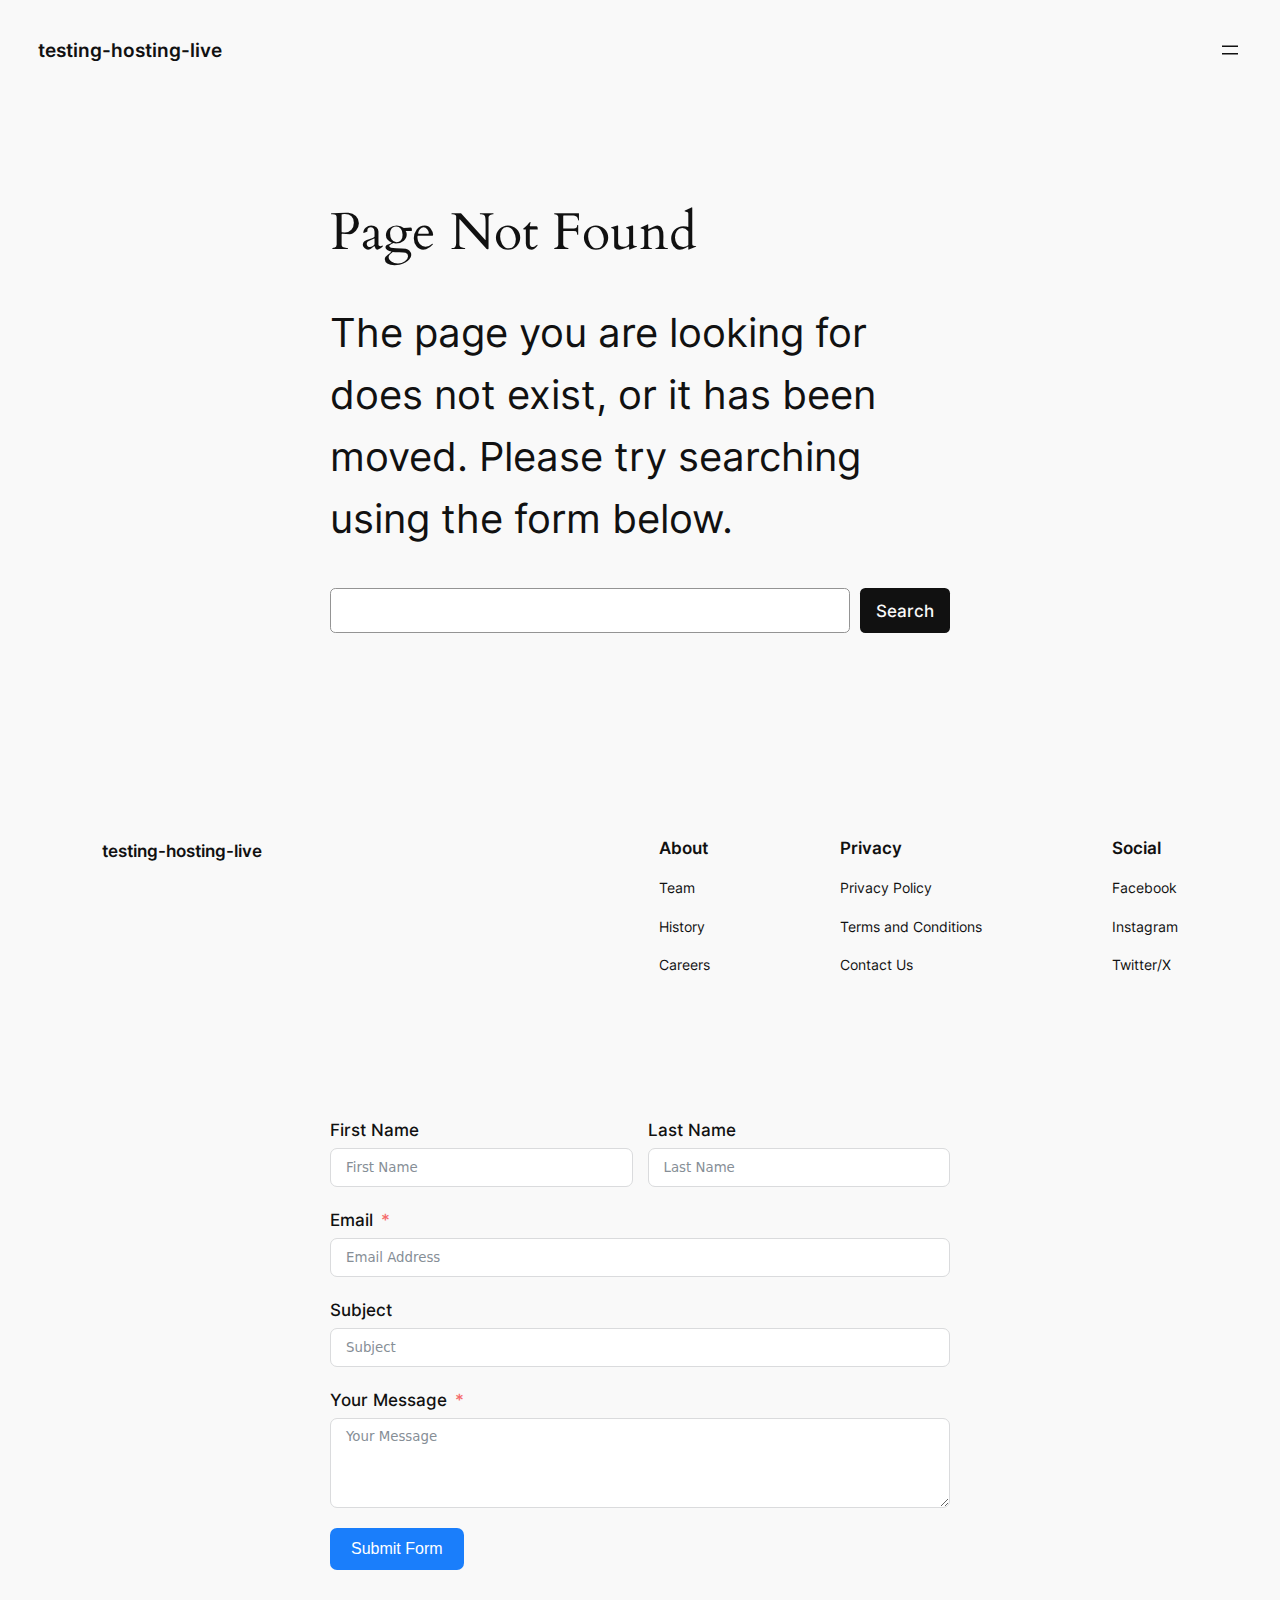
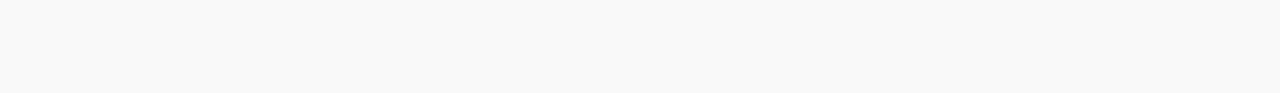
<file: 404/index.html>
<!DOCTYPE html>
<html lang="en-US">
<head>
	<meta charset="UTF-8">
	<meta name="viewport" content="width=device-width, initial-scale=1">
<meta name="robots" content="max-image-preview:large">
<title>Page not found &#8211; testing-hosting-live</title>
<link rel="alternate" type="application/rss+xml" title="testing-hosting-live &raquo; Feed" href="/feed/">
<link rel="alternate" type="application/rss+xml" title="testing-hosting-live &raquo; Comments Feed" href="/comments/feed/">
<style id="wp-block-site-title-inline-css">:root :where(.wp-block-site-title a){color:inherit}</style>
<style id="wp-block-navigation-link-inline-css">.wp-block-navigation .wp-block-navigation-item__label{overflow-wrap:break-word}.wp-block-navigation .wp-block-navigation-item__description{display:none}.link-ui-tools{border-top:1px solid #f0f0f0;padding:8px}.link-ui-block-inserter{padding-top:8px}.link-ui-block-inserter__back{margin-left:8px;text-transform:uppercase}

				.is-style-arrow-link .wp-block-navigation-item__label:after {
					content: "\2197";
					padding-inline-start: 0.25rem;
					vertical-align: middle;
					text-decoration: none;
					display: inline-block;
				}</style>
<link rel="stylesheet" id="wp-block-navigation-css" href="/wp-includes/blocks/navigation/style.min.css?ver=6.6.2" media="all">
<style id="wp-block-group-inline-css">.wp-block-group{box-sizing:border-box}:where(.wp-block-group.wp-block-group-is-layout-constrained){position:relative}</style>
<style id="wp-block-heading-inline-css">h1.has-background,h2.has-background,h3.has-background,h4.has-background,h5.has-background,h6.has-background{padding:1.25em 2.375em}h1.has-text-align-left[style*=writing-mode]:where([style*=vertical-lr]),h1.has-text-align-right[style*=writing-mode]:where([style*=vertical-rl]),h2.has-text-align-left[style*=writing-mode]:where([style*=vertical-lr]),h2.has-text-align-right[style*=writing-mode]:where([style*=vertical-rl]),h3.has-text-align-left[style*=writing-mode]:where([style*=vertical-lr]),h3.has-text-align-right[style*=writing-mode]:where([style*=vertical-rl]),h4.has-text-align-left[style*=writing-mode]:where([style*=vertical-lr]),h4.has-text-align-right[style*=writing-mode]:where([style*=vertical-rl]),h5.has-text-align-left[style*=writing-mode]:where([style*=vertical-lr]),h5.has-text-align-right[style*=writing-mode]:where([style*=vertical-rl]),h6.has-text-align-left[style*=writing-mode]:where([style*=vertical-lr]),h6.has-text-align-right[style*=writing-mode]:where([style*=vertical-rl]){rotate:180deg}

				.is-style-asterisk:before {
					content: '';
					width: 1.5rem;
					height: 3rem;
					background: var(--wp--preset--color--contrast-2, currentColor);
					clip-path: path('M11.93.684v8.039l5.633-5.633 1.216 1.23-5.66 5.66h8.04v1.737H13.2l5.701 5.701-1.23 1.23-5.742-5.742V21h-1.737v-8.094l-5.77 5.77-1.23-1.217 5.743-5.742H.842V9.98h8.162l-5.701-5.7 1.23-1.231 5.66 5.66V.684h1.737Z');
					display: block;
				}

				/* Hide the asterisk if the heading has no content, to avoid using empty headings to display the asterisk only, which is an A11Y issue */
				.is-style-asterisk:empty:before {
					content: none;
				}

				.is-style-asterisk:-moz-only-whitespace:before {
					content: none;
				}

				.is-style-asterisk.has-text-align-center:before {
					margin: 0 auto;
				}

				.is-style-asterisk.has-text-align-right:before {
					margin-left: auto;
				}

				.rtl .is-style-asterisk.has-text-align-left:before {
					margin-right: auto;
				}</style>
<style id="wp-block-paragraph-inline-css">.is-small-text{font-size:.875em}.is-regular-text{font-size:1em}.is-large-text{font-size:2.25em}.is-larger-text{font-size:3em}.has-drop-cap:not(:focus):first-letter{float:left;font-size:8.4em;font-style:normal;font-weight:100;line-height:.68;margin:.05em .1em 0 0;text-transform:uppercase}body.rtl .has-drop-cap:not(:focus):first-letter{float:none;margin-left:.1em}p.has-drop-cap.has-background{overflow:hidden}:root :where(p.has-background){padding:1.25em 2.375em}:where(p.has-text-color:not(.has-link-color)) a{color:inherit}p.has-text-align-left[style*="writing-mode:vertical-lr"],p.has-text-align-right[style*="writing-mode:vertical-rl"]{rotate:180deg}</style>
<style id="wp-block-search-inline-css">.wp-block-search__button{margin-left:10px;word-break:normal}.wp-block-search__button.has-icon{line-height:0}.wp-block-search__button svg{height:1.25em;min-height:24px;min-width:24px;width:1.25em;fill:currentColor;vertical-align:text-bottom}:where(.wp-block-search__button){border:1px solid #ccc;padding:6px 10px}.wp-block-search__inside-wrapper{display:flex;flex:auto;flex-wrap:nowrap;max-width:100%}.wp-block-search__label{width:100%}.wp-block-search__input{appearance:none;border:1px solid #949494;flex-grow:1;margin-left:0;margin-right:0;min-width:3rem;padding:8px;text-decoration:unset!important}.wp-block-search.wp-block-search__button-only .wp-block-search__button{flex-shrink:0;margin-left:0;max-width:100%}.wp-block-search.wp-block-search__button-only .wp-block-search__button[aria-expanded=true]{max-width:calc(100% - 100px)}.wp-block-search.wp-block-search__button-only .wp-block-search__inside-wrapper{min-width:0!important;transition-property:width}.wp-block-search.wp-block-search__button-only .wp-block-search__input{flex-basis:100%;transition-duration:.3s}.wp-block-search.wp-block-search__button-only.wp-block-search__searchfield-hidden,.wp-block-search.wp-block-search__button-only.wp-block-search__searchfield-hidden .wp-block-search__inside-wrapper{overflow:hidden}.wp-block-search.wp-block-search__button-only.wp-block-search__searchfield-hidden .wp-block-search__input{border-left-width:0!important;border-right-width:0!important;flex-basis:0;flex-grow:0;margin:0;min-width:0!important;padding-left:0!important;padding-right:0!important;width:0!important}:where(.wp-block-search__input){font-family:inherit;font-size:inherit;font-style:inherit;font-weight:inherit;letter-spacing:inherit;line-height:inherit;text-transform:inherit}:where(.wp-block-search__button-inside .wp-block-search__inside-wrapper){border:1px solid #949494;box-sizing:border-box;padding:4px}:where(.wp-block-search__button-inside .wp-block-search__inside-wrapper) .wp-block-search__input{border:none;border-radius:0;padding:0 4px}:where(.wp-block-search__button-inside .wp-block-search__inside-wrapper) .wp-block-search__input:focus{outline:none}:where(.wp-block-search__button-inside .wp-block-search__inside-wrapper) :where(.wp-block-search__button){padding:4px 8px}.wp-block-search.aligncenter .wp-block-search__inside-wrapper{margin:auto}.wp-block[data-align=right] .wp-block-search.wp-block-search__button-only .wp-block-search__inside-wrapper{float:right}</style>
<style id="wp-block-site-logo-inline-css">.wp-block-site-logo{box-sizing:border-box;line-height:0}.wp-block-site-logo a{display:inline-block;line-height:0}.wp-block-site-logo.is-default-size img{height:auto;width:120px}.wp-block-site-logo img{height:auto;max-width:100%}.wp-block-site-logo a,.wp-block-site-logo img{border-radius:inherit}.wp-block-site-logo.aligncenter{margin-left:auto;margin-right:auto;text-align:center}:root :where(.wp-block-site-logo.is-style-rounded){border-radius:9999px}</style>
<style id="wp-block-columns-inline-css">.wp-block-columns{align-items:normal!important;box-sizing:border-box;display:flex;flex-wrap:wrap!important}@media (min-width:782px){.wp-block-columns{flex-wrap:nowrap!important}}.wp-block-columns.are-vertically-aligned-top{align-items:flex-start}.wp-block-columns.are-vertically-aligned-center{align-items:center}.wp-block-columns.are-vertically-aligned-bottom{align-items:flex-end}@media (max-width:781px){.wp-block-columns:not(.is-not-stacked-on-mobile)>.wp-block-column{flex-basis:100%!important}}@media (min-width:782px){.wp-block-columns:not(.is-not-stacked-on-mobile)>.wp-block-column{flex-basis:0;flex-grow:1}.wp-block-columns:not(.is-not-stacked-on-mobile)>.wp-block-column[style*=flex-basis]{flex-grow:0}}.wp-block-columns.is-not-stacked-on-mobile{flex-wrap:nowrap!important}.wp-block-columns.is-not-stacked-on-mobile>.wp-block-column{flex-basis:0;flex-grow:1}.wp-block-columns.is-not-stacked-on-mobile>.wp-block-column[style*=flex-basis]{flex-grow:0}:where(.wp-block-columns){margin-bottom:1.75em}:where(.wp-block-columns.has-background){padding:1.25em 2.375em}.wp-block-column{flex-grow:1;min-width:0;overflow-wrap:break-word;word-break:break-word}.wp-block-column.is-vertically-aligned-top{align-self:flex-start}.wp-block-column.is-vertically-aligned-center{align-self:center}.wp-block-column.is-vertically-aligned-bottom{align-self:flex-end}.wp-block-column.is-vertically-aligned-stretch{align-self:stretch}.wp-block-column.is-vertically-aligned-bottom,.wp-block-column.is-vertically-aligned-center,.wp-block-column.is-vertically-aligned-top{width:100%}</style>
<link rel="stylesheet" id="fluent-form-styles-css" href="/wp-content/plugins/fluentform/assets/css/fluent-forms-public.css?ver=5.2.2" media="all">
<link rel="stylesheet" id="fluentform-public-default-css" href="/wp-content/plugins/fluentform/assets/css/fluentform-public-default.css?ver=5.2.2" media="all">
<style id="wp-block-library-inline-css">:root{--wp-admin-theme-color:#007cba;--wp-admin-theme-color--rgb:0,124,186;--wp-admin-theme-color-darker-10:#006ba1;--wp-admin-theme-color-darker-10--rgb:0,107,161;--wp-admin-theme-color-darker-20:#005a87;--wp-admin-theme-color-darker-20--rgb:0,90,135;--wp-admin-border-width-focus:2px;--wp-block-synced-color:#7a00df;--wp-block-synced-color--rgb:122,0,223;--wp-bound-block-color:var(--wp-block-synced-color)}@media (min-resolution:192dpi){:root{--wp-admin-border-width-focus:1.5px}}.wp-element-button{cursor:pointer}:root{--wp--preset--font-size--normal:16px;--wp--preset--font-size--huge:42px}:root .has-very-light-gray-background-color{background-color:#eee}:root .has-very-dark-gray-background-color{background-color:#313131}:root .has-very-light-gray-color{color:#eee}:root .has-very-dark-gray-color{color:#313131}:root .has-vivid-green-cyan-to-vivid-cyan-blue-gradient-background{background:linear-gradient(135deg,#00d084,#0693e3)}:root .has-purple-crush-gradient-background{background:linear-gradient(135deg,#34e2e4,#4721fb 50%,#ab1dfe)}:root .has-hazy-dawn-gradient-background{background:linear-gradient(135deg,#faaca8,#dad0ec)}:root .has-subdued-olive-gradient-background{background:linear-gradient(135deg,#fafae1,#67a671)}:root .has-atomic-cream-gradient-background{background:linear-gradient(135deg,#fdd79a,#004a59)}:root .has-nightshade-gradient-background{background:linear-gradient(135deg,#330968,#31cdcf)}:root .has-midnight-gradient-background{background:linear-gradient(135deg,#020381,#2874fc)}.has-regular-font-size{font-size:1em}.has-larger-font-size{font-size:2.625em}.has-normal-font-size{font-size:var(--wp--preset--font-size--normal)}.has-huge-font-size{font-size:var(--wp--preset--font-size--huge)}.has-text-align-center{text-align:center}.has-text-align-left{text-align:left}.has-text-align-right{text-align:right}#end-resizable-editor-section{display:none}.aligncenter{clear:both}.items-justified-left{justify-content:flex-start}.items-justified-center{justify-content:center}.items-justified-right{justify-content:flex-end}.items-justified-space-between{justify-content:space-between}.screen-reader-text{border:0;clip:rect(1px,1px,1px,1px);clip-path:inset(50%);height:1px;margin:-1px;overflow:hidden;padding:0;position:absolute;width:1px;word-wrap:normal!important}.screen-reader-text:focus{background-color:#ddd;clip:auto!important;clip-path:none;color:#444;display:block;font-size:1em;height:auto;left:5px;line-height:normal;padding:15px 23px 14px;text-decoration:none;top:5px;width:auto;z-index:100000}html :where(.has-border-color){border-style:solid}html :where([style*=border-top-color]){border-top-style:solid}html :where([style*=border-right-color]){border-right-style:solid}html :where([style*=border-bottom-color]){border-bottom-style:solid}html :where([style*=border-left-color]){border-left-style:solid}html :where([style*=border-width]){border-style:solid}html :where([style*=border-top-width]){border-top-style:solid}html :where([style*=border-right-width]){border-right-style:solid}html :where([style*=border-bottom-width]){border-bottom-style:solid}html :where([style*=border-left-width]){border-left-style:solid}html :where(img[class*=wp-image-]){height:auto;max-width:100%}:where(figure){margin:0 0 1em}html :where(.is-position-sticky){--wp-admin--admin-bar--position-offset:var(--wp-admin--admin-bar--height,0px)}@media screen and (max-width:600px){html :where(.is-position-sticky){--wp-admin--admin-bar--position-offset:0px}}</style>
<style id="global-styles-inline-css">:root{--wp--preset--aspect-ratio--square: 1;--wp--preset--aspect-ratio--4-3: 4/3;--wp--preset--aspect-ratio--3-4: 3/4;--wp--preset--aspect-ratio--3-2: 3/2;--wp--preset--aspect-ratio--2-3: 2/3;--wp--preset--aspect-ratio--16-9: 16/9;--wp--preset--aspect-ratio--9-16: 9/16;--wp--preset--color--black: #000000;--wp--preset--color--cyan-bluish-gray: #abb8c3;--wp--preset--color--white: #ffffff;--wp--preset--color--pale-pink: #f78da7;--wp--preset--color--vivid-red: #cf2e2e;--wp--preset--color--luminous-vivid-orange: #ff6900;--wp--preset--color--luminous-vivid-amber: #fcb900;--wp--preset--color--light-green-cyan: #7bdcb5;--wp--preset--color--vivid-green-cyan: #00d084;--wp--preset--color--pale-cyan-blue: #8ed1fc;--wp--preset--color--vivid-cyan-blue: #0693e3;--wp--preset--color--vivid-purple: #9b51e0;--wp--preset--color--base: #f9f9f9;--wp--preset--color--base-2: #ffffff;--wp--preset--color--contrast: #111111;--wp--preset--color--contrast-2: #636363;--wp--preset--color--contrast-3: #A4A4A4;--wp--preset--color--accent: #cfcabe;--wp--preset--color--accent-2: #c2a990;--wp--preset--color--accent-3: #d8613c;--wp--preset--color--accent-4: #b1c5a4;--wp--preset--color--accent-5: #b5bdbc;--wp--preset--gradient--vivid-cyan-blue-to-vivid-purple: linear-gradient(135deg,rgba(6,147,227,1) 0%,rgb(155,81,224) 100%);--wp--preset--gradient--light-green-cyan-to-vivid-green-cyan: linear-gradient(135deg,rgb(122,220,180) 0%,rgb(0,208,130) 100%);--wp--preset--gradient--luminous-vivid-amber-to-luminous-vivid-orange: linear-gradient(135deg,rgba(252,185,0,1) 0%,rgba(255,105,0,1) 100%);--wp--preset--gradient--luminous-vivid-orange-to-vivid-red: linear-gradient(135deg,rgba(255,105,0,1) 0%,rgb(207,46,46) 100%);--wp--preset--gradient--very-light-gray-to-cyan-bluish-gray: linear-gradient(135deg,rgb(238,238,238) 0%,rgb(169,184,195) 100%);--wp--preset--gradient--cool-to-warm-spectrum: linear-gradient(135deg,rgb(74,234,220) 0%,rgb(151,120,209) 20%,rgb(207,42,186) 40%,rgb(238,44,130) 60%,rgb(251,105,98) 80%,rgb(254,248,76) 100%);--wp--preset--gradient--blush-light-purple: linear-gradient(135deg,rgb(255,206,236) 0%,rgb(152,150,240) 100%);--wp--preset--gradient--blush-bordeaux: linear-gradient(135deg,rgb(254,205,165) 0%,rgb(254,45,45) 50%,rgb(107,0,62) 100%);--wp--preset--gradient--luminous-dusk: linear-gradient(135deg,rgb(255,203,112) 0%,rgb(199,81,192) 50%,rgb(65,88,208) 100%);--wp--preset--gradient--pale-ocean: linear-gradient(135deg,rgb(255,245,203) 0%,rgb(182,227,212) 50%,rgb(51,167,181) 100%);--wp--preset--gradient--electric-grass: linear-gradient(135deg,rgb(202,248,128) 0%,rgb(113,206,126) 100%);--wp--preset--gradient--midnight: linear-gradient(135deg,rgb(2,3,129) 0%,rgb(40,116,252) 100%);--wp--preset--gradient--gradient-1: linear-gradient(to bottom, #cfcabe 0%, #F9F9F9 100%);--wp--preset--gradient--gradient-2: linear-gradient(to bottom, #C2A990 0%, #F9F9F9 100%);--wp--preset--gradient--gradient-3: linear-gradient(to bottom, #D8613C 0%, #F9F9F9 100%);--wp--preset--gradient--gradient-4: linear-gradient(to bottom, #B1C5A4 0%, #F9F9F9 100%);--wp--preset--gradient--gradient-5: linear-gradient(to bottom, #B5BDBC 0%, #F9F9F9 100%);--wp--preset--gradient--gradient-6: linear-gradient(to bottom, #A4A4A4 0%, #F9F9F9 100%);--wp--preset--gradient--gradient-7: linear-gradient(to bottom, #cfcabe 50%, #F9F9F9 50%);--wp--preset--gradient--gradient-8: linear-gradient(to bottom, #C2A990 50%, #F9F9F9 50%);--wp--preset--gradient--gradient-9: linear-gradient(to bottom, #D8613C 50%, #F9F9F9 50%);--wp--preset--gradient--gradient-10: linear-gradient(to bottom, #B1C5A4 50%, #F9F9F9 50%);--wp--preset--gradient--gradient-11: linear-gradient(to bottom, #B5BDBC 50%, #F9F9F9 50%);--wp--preset--gradient--gradient-12: linear-gradient(to bottom, #A4A4A4 50%, #F9F9F9 50%);--wp--preset--font-size--small: 0.9rem;--wp--preset--font-size--medium: 1.05rem;--wp--preset--font-size--large: clamp(1.39rem, 1.39rem + ((1vw - 0.2rem) * 0.767), 1.85rem);--wp--preset--font-size--x-large: clamp(1.85rem, 1.85rem + ((1vw - 0.2rem) * 1.083), 2.5rem);--wp--preset--font-size--xx-large: clamp(2.5rem, 2.5rem + ((1vw - 0.2rem) * 1.283), 3.27rem);--wp--preset--font-family--body: "Inter", sans-serif;--wp--preset--font-family--heading: Cardo;--wp--preset--font-family--system-sans-serif: -apple-system, BlinkMacSystemFont, avenir next, avenir, segoe ui, helvetica neue, helvetica, Cantarell, Ubuntu, roboto, noto, arial, sans-serif;--wp--preset--font-family--system-serif: Iowan Old Style, Apple Garamond, Baskerville, Times New Roman, Droid Serif, Times, Source Serif Pro, serif, Apple Color Emoji, Segoe UI Emoji, Segoe UI Symbol;--wp--preset--spacing--20: min(1.5rem, 2vw);--wp--preset--spacing--30: min(2.5rem, 3vw);--wp--preset--spacing--40: min(4rem, 5vw);--wp--preset--spacing--50: min(6.5rem, 8vw);--wp--preset--spacing--60: min(10.5rem, 13vw);--wp--preset--spacing--70: 3.38rem;--wp--preset--spacing--80: 5.06rem;--wp--preset--spacing--10: 1rem;--wp--preset--shadow--natural: 6px 6px 9px rgba(0, 0, 0, 0.2);--wp--preset--shadow--deep: 12px 12px 50px rgba(0, 0, 0, 0.4);--wp--preset--shadow--sharp: 6px 6px 0px rgba(0, 0, 0, 0.2);--wp--preset--shadow--outlined: 6px 6px 0px -3px rgba(255, 255, 255, 1), 6px 6px rgba(0, 0, 0, 1);--wp--preset--shadow--crisp: 6px 6px 0px rgba(0, 0, 0, 1);}:root { --wp--style--global--content-size: 620px;--wp--style--global--wide-size: 1280px; }:where(body) { margin: 0; }.wp-site-blocks { padding-top: var(--wp--style--root--padding-top); padding-bottom: var(--wp--style--root--padding-bottom); }.has-global-padding { padding-right: var(--wp--style--root--padding-right); padding-left: var(--wp--style--root--padding-left); }.has-global-padding > .alignfull { margin-right: calc(var(--wp--style--root--padding-right) * -1); margin-left: calc(var(--wp--style--root--padding-left) * -1); }.has-global-padding :where(:not(.alignfull.is-layout-flow) > .has-global-padding:not(.wp-block-block, .alignfull)) { padding-right: 0; padding-left: 0; }.has-global-padding :where(:not(.alignfull.is-layout-flow) > .has-global-padding:not(.wp-block-block, .alignfull)) > .alignfull { margin-left: 0; margin-right: 0; }.wp-site-blocks > .alignleft { float: left; margin-right: 2em; }.wp-site-blocks > .alignright { float: right; margin-left: 2em; }.wp-site-blocks > .aligncenter { justify-content: center; margin-left: auto; margin-right: auto; }:where(.wp-site-blocks) > * { margin-block-start: 1.2rem; margin-block-end: 0; }:where(.wp-site-blocks) > :first-child { margin-block-start: 0; }:where(.wp-site-blocks) > :last-child { margin-block-end: 0; }:root { --wp--style--block-gap: 1.2rem; }:root :where(.is-layout-flow) > :first-child{margin-block-start: 0;}:root :where(.is-layout-flow) > :last-child{margin-block-end: 0;}:root :where(.is-layout-flow) > *{margin-block-start: 1.2rem;margin-block-end: 0;}:root :where(.is-layout-constrained) > :first-child{margin-block-start: 0;}:root :where(.is-layout-constrained) > :last-child{margin-block-end: 0;}:root :where(.is-layout-constrained) > *{margin-block-start: 1.2rem;margin-block-end: 0;}:root :where(.is-layout-flex){gap: 1.2rem;}:root :where(.is-layout-grid){gap: 1.2rem;}.is-layout-flow > .alignleft{float: left;margin-inline-start: 0;margin-inline-end: 2em;}.is-layout-flow > .alignright{float: right;margin-inline-start: 2em;margin-inline-end: 0;}.is-layout-flow > .aligncenter{margin-left: auto !important;margin-right: auto !important;}.is-layout-constrained > .alignleft{float: left;margin-inline-start: 0;margin-inline-end: 2em;}.is-layout-constrained > .alignright{float: right;margin-inline-start: 2em;margin-inline-end: 0;}.is-layout-constrained > .aligncenter{margin-left: auto !important;margin-right: auto !important;}.is-layout-constrained > :where(:not(.alignleft):not(.alignright):not(.alignfull)){max-width: var(--wp--style--global--content-size);margin-left: auto !important;margin-right: auto !important;}.is-layout-constrained > .alignwide{max-width: var(--wp--style--global--wide-size);}body .is-layout-flex{display: flex;}.is-layout-flex{flex-wrap: wrap;align-items: center;}.is-layout-flex > :is(*, div){margin: 0;}body .is-layout-grid{display: grid;}.is-layout-grid > :is(*, div){margin: 0;}body{background-color: var(--wp--preset--color--base);color: var(--wp--preset--color--contrast);font-family: var(--wp--preset--font-family--body);font-size: var(--wp--preset--font-size--medium);font-style: normal;font-weight: 400;line-height: 1.55;--wp--style--root--padding-top: 0px;--wp--style--root--padding-right: var(--wp--preset--spacing--50);--wp--style--root--padding-bottom: 0px;--wp--style--root--padding-left: var(--wp--preset--spacing--50);}a:where(:not(.wp-element-button)){color: var(--wp--preset--color--contrast);text-decoration: underline;}:root :where(a:where(:not(.wp-element-button)):hover){text-decoration: none;}h1, h2, h3, h4, h5, h6{color: var(--wp--preset--color--contrast);font-family: var(--wp--preset--font-family--heading);font-weight: 400;line-height: 1.2;}h1{font-size: var(--wp--preset--font-size--xx-large);line-height: 1.15;}h2{font-size: var(--wp--preset--font-size--x-large);}h3{font-size: var(--wp--preset--font-size--large);}h4{font-size: clamp(1.1rem, 1.1rem + ((1vw - 0.2rem) * 0.767), 1.5rem);}h5{font-size: var(--wp--preset--font-size--medium);}h6{font-size: var(--wp--preset--font-size--small);}:root :where(.wp-element-button, .wp-block-button__link){background-color: var(--wp--preset--color--contrast);border-radius: .33rem;border-color: var(--wp--preset--color--contrast);border-width: 0;color: var(--wp--preset--color--base);font-family: inherit;font-size: var(--wp--preset--font-size--small);font-style: normal;font-weight: 500;line-height: inherit;padding-top: 0.6rem;padding-right: 1rem;padding-bottom: 0.6rem;padding-left: 1rem;text-decoration: none;}:root :where(.wp-element-button:hover, .wp-block-button__link:hover){background-color: var(--wp--preset--color--contrast-2);border-color: var(--wp--preset--color--contrast-2);color: var(--wp--preset--color--base);}:root :where(.wp-element-button:focus, .wp-block-button__link:focus){background-color: var(--wp--preset--color--contrast-2);border-color: var(--wp--preset--color--contrast-2);color: var(--wp--preset--color--base);outline-color: var(--wp--preset--color--contrast);outline-offset: 2px;}:root :where(.wp-element-button:active, .wp-block-button__link:active){background-color: var(--wp--preset--color--contrast);color: var(--wp--preset--color--base);}:root :where(.wp-element-caption, .wp-block-audio figcaption, .wp-block-embed figcaption, .wp-block-gallery figcaption, .wp-block-image figcaption, .wp-block-table figcaption, .wp-block-video figcaption){color: var(--wp--preset--color--contrast-2);font-family: var(--wp--preset--font-family--body);font-size: 0.8rem;}.has-black-color{color: var(--wp--preset--color--black) !important;}.has-cyan-bluish-gray-color{color: var(--wp--preset--color--cyan-bluish-gray) !important;}.has-white-color{color: var(--wp--preset--color--white) !important;}.has-pale-pink-color{color: var(--wp--preset--color--pale-pink) !important;}.has-vivid-red-color{color: var(--wp--preset--color--vivid-red) !important;}.has-luminous-vivid-orange-color{color: var(--wp--preset--color--luminous-vivid-orange) !important;}.has-luminous-vivid-amber-color{color: var(--wp--preset--color--luminous-vivid-amber) !important;}.has-light-green-cyan-color{color: var(--wp--preset--color--light-green-cyan) !important;}.has-vivid-green-cyan-color{color: var(--wp--preset--color--vivid-green-cyan) !important;}.has-pale-cyan-blue-color{color: var(--wp--preset--color--pale-cyan-blue) !important;}.has-vivid-cyan-blue-color{color: var(--wp--preset--color--vivid-cyan-blue) !important;}.has-vivid-purple-color{color: var(--wp--preset--color--vivid-purple) !important;}.has-base-color{color: var(--wp--preset--color--base) !important;}.has-base-2-color{color: var(--wp--preset--color--base-2) !important;}.has-contrast-color{color: var(--wp--preset--color--contrast) !important;}.has-contrast-2-color{color: var(--wp--preset--color--contrast-2) !important;}.has-contrast-3-color{color: var(--wp--preset--color--contrast-3) !important;}.has-accent-color{color: var(--wp--preset--color--accent) !important;}.has-accent-2-color{color: var(--wp--preset--color--accent-2) !important;}.has-accent-3-color{color: var(--wp--preset--color--accent-3) !important;}.has-accent-4-color{color: var(--wp--preset--color--accent-4) !important;}.has-accent-5-color{color: var(--wp--preset--color--accent-5) !important;}.has-black-background-color{background-color: var(--wp--preset--color--black) !important;}.has-cyan-bluish-gray-background-color{background-color: var(--wp--preset--color--cyan-bluish-gray) !important;}.has-white-background-color{background-color: var(--wp--preset--color--white) !important;}.has-pale-pink-background-color{background-color: var(--wp--preset--color--pale-pink) !important;}.has-vivid-red-background-color{background-color: var(--wp--preset--color--vivid-red) !important;}.has-luminous-vivid-orange-background-color{background-color: var(--wp--preset--color--luminous-vivid-orange) !important;}.has-luminous-vivid-amber-background-color{background-color: var(--wp--preset--color--luminous-vivid-amber) !important;}.has-light-green-cyan-background-color{background-color: var(--wp--preset--color--light-green-cyan) !important;}.has-vivid-green-cyan-background-color{background-color: var(--wp--preset--color--vivid-green-cyan) !important;}.has-pale-cyan-blue-background-color{background-color: var(--wp--preset--color--pale-cyan-blue) !important;}.has-vivid-cyan-blue-background-color{background-color: var(--wp--preset--color--vivid-cyan-blue) !important;}.has-vivid-purple-background-color{background-color: var(--wp--preset--color--vivid-purple) !important;}.has-base-background-color{background-color: var(--wp--preset--color--base) !important;}.has-base-2-background-color{background-color: var(--wp--preset--color--base-2) !important;}.has-contrast-background-color{background-color: var(--wp--preset--color--contrast) !important;}.has-contrast-2-background-color{background-color: var(--wp--preset--color--contrast-2) !important;}.has-contrast-3-background-color{background-color: var(--wp--preset--color--contrast-3) !important;}.has-accent-background-color{background-color: var(--wp--preset--color--accent) !important;}.has-accent-2-background-color{background-color: var(--wp--preset--color--accent-2) !important;}.has-accent-3-background-color{background-color: var(--wp--preset--color--accent-3) !important;}.has-accent-4-background-color{background-color: var(--wp--preset--color--accent-4) !important;}.has-accent-5-background-color{background-color: var(--wp--preset--color--accent-5) !important;}.has-black-border-color{border-color: var(--wp--preset--color--black) !important;}.has-cyan-bluish-gray-border-color{border-color: var(--wp--preset--color--cyan-bluish-gray) !important;}.has-white-border-color{border-color: var(--wp--preset--color--white) !important;}.has-pale-pink-border-color{border-color: var(--wp--preset--color--pale-pink) !important;}.has-vivid-red-border-color{border-color: var(--wp--preset--color--vivid-red) !important;}.has-luminous-vivid-orange-border-color{border-color: var(--wp--preset--color--luminous-vivid-orange) !important;}.has-luminous-vivid-amber-border-color{border-color: var(--wp--preset--color--luminous-vivid-amber) !important;}.has-light-green-cyan-border-color{border-color: var(--wp--preset--color--light-green-cyan) !important;}.has-vivid-green-cyan-border-color{border-color: var(--wp--preset--color--vivid-green-cyan) !important;}.has-pale-cyan-blue-border-color{border-color: var(--wp--preset--color--pale-cyan-blue) !important;}.has-vivid-cyan-blue-border-color{border-color: var(--wp--preset--color--vivid-cyan-blue) !important;}.has-vivid-purple-border-color{border-color: var(--wp--preset--color--vivid-purple) !important;}.has-base-border-color{border-color: var(--wp--preset--color--base) !important;}.has-base-2-border-color{border-color: var(--wp--preset--color--base-2) !important;}.has-contrast-border-color{border-color: var(--wp--preset--color--contrast) !important;}.has-contrast-2-border-color{border-color: var(--wp--preset--color--contrast-2) !important;}.has-contrast-3-border-color{border-color: var(--wp--preset--color--contrast-3) !important;}.has-accent-border-color{border-color: var(--wp--preset--color--accent) !important;}.has-accent-2-border-color{border-color: var(--wp--preset--color--accent-2) !important;}.has-accent-3-border-color{border-color: var(--wp--preset--color--accent-3) !important;}.has-accent-4-border-color{border-color: var(--wp--preset--color--accent-4) !important;}.has-accent-5-border-color{border-color: var(--wp--preset--color--accent-5) !important;}.has-vivid-cyan-blue-to-vivid-purple-gradient-background{background: var(--wp--preset--gradient--vivid-cyan-blue-to-vivid-purple) !important;}.has-light-green-cyan-to-vivid-green-cyan-gradient-background{background: var(--wp--preset--gradient--light-green-cyan-to-vivid-green-cyan) !important;}.has-luminous-vivid-amber-to-luminous-vivid-orange-gradient-background{background: var(--wp--preset--gradient--luminous-vivid-amber-to-luminous-vivid-orange) !important;}.has-luminous-vivid-orange-to-vivid-red-gradient-background{background: var(--wp--preset--gradient--luminous-vivid-orange-to-vivid-red) !important;}.has-very-light-gray-to-cyan-bluish-gray-gradient-background{background: var(--wp--preset--gradient--very-light-gray-to-cyan-bluish-gray) !important;}.has-cool-to-warm-spectrum-gradient-background{background: var(--wp--preset--gradient--cool-to-warm-spectrum) !important;}.has-blush-light-purple-gradient-background{background: var(--wp--preset--gradient--blush-light-purple) !important;}.has-blush-bordeaux-gradient-background{background: var(--wp--preset--gradient--blush-bordeaux) !important;}.has-luminous-dusk-gradient-background{background: var(--wp--preset--gradient--luminous-dusk) !important;}.has-pale-ocean-gradient-background{background: var(--wp--preset--gradient--pale-ocean) !important;}.has-electric-grass-gradient-background{background: var(--wp--preset--gradient--electric-grass) !important;}.has-midnight-gradient-background{background: var(--wp--preset--gradient--midnight) !important;}.has-gradient-1-gradient-background{background: var(--wp--preset--gradient--gradient-1) !important;}.has-gradient-2-gradient-background{background: var(--wp--preset--gradient--gradient-2) !important;}.has-gradient-3-gradient-background{background: var(--wp--preset--gradient--gradient-3) !important;}.has-gradient-4-gradient-background{background: var(--wp--preset--gradient--gradient-4) !important;}.has-gradient-5-gradient-background{background: var(--wp--preset--gradient--gradient-5) !important;}.has-gradient-6-gradient-background{background: var(--wp--preset--gradient--gradient-6) !important;}.has-gradient-7-gradient-background{background: var(--wp--preset--gradient--gradient-7) !important;}.has-gradient-8-gradient-background{background: var(--wp--preset--gradient--gradient-8) !important;}.has-gradient-9-gradient-background{background: var(--wp--preset--gradient--gradient-9) !important;}.has-gradient-10-gradient-background{background: var(--wp--preset--gradient--gradient-10) !important;}.has-gradient-11-gradient-background{background: var(--wp--preset--gradient--gradient-11) !important;}.has-gradient-12-gradient-background{background: var(--wp--preset--gradient--gradient-12) !important;}.has-small-font-size{font-size: var(--wp--preset--font-size--small) !important;}.has-medium-font-size{font-size: var(--wp--preset--font-size--medium) !important;}.has-large-font-size{font-size: var(--wp--preset--font-size--large) !important;}.has-x-large-font-size{font-size: var(--wp--preset--font-size--x-large) !important;}.has-xx-large-font-size{font-size: var(--wp--preset--font-size--xx-large) !important;}.has-body-font-family{font-family: var(--wp--preset--font-family--body) !important;}.has-heading-font-family{font-family: var(--wp--preset--font-family--heading) !important;}.has-system-sans-serif-font-family{font-family: var(--wp--preset--font-family--system-sans-serif) !important;}.has-system-serif-font-family{font-family: var(--wp--preset--font-family--system-serif) !important;}
:root :where(.wp-block-navigation){font-weight: 500;}
:root :where(.wp-block-navigation a:where(:not(.wp-element-button))){text-decoration: none;}
:root :where(.wp-block-navigation a:where(:not(.wp-element-button)):hover){text-decoration: underline;}
:root :where(.wp-block-search .wp-block-search__label, .wp-block-search .wp-block-search__input, .wp-block-search .wp-block-search__button){font-size: var(--wp--preset--font-size--small);}:root :where(.wp-block-search .wp-block-search__input){border-radius:.33rem}
:root :where(.wp-block-search .wp-element-button,.wp-block-search  .wp-block-button__link){border-radius: .33rem;}
:root :where(.wp-block-site-tagline){color: var(--wp--preset--color--contrast-2);font-size: var(--wp--preset--font-size--small);}
:root :where(.wp-block-site-title){font-family: var(--wp--preset--font-family--body);font-size: clamp(0.875rem, 0.875rem + ((1vw - 0.2rem) * 0.542), 1.2rem);font-style: normal;font-weight: 600;}
:root :where(.wp-block-site-title a:where(:not(.wp-element-button))){text-decoration: none;}
:root :where(.wp-block-site-title a:where(:not(.wp-element-button)):hover){text-decoration: none;}
:root :where(p){font-size: var(--wp--preset--font-size--x-large);margin-top: var(--wp--preset--spacing--10);margin-right: var(--wp--preset--spacing--50);margin-bottom: var(--wp--preset--spacing--10);margin-left: var(--wp--preset--spacing--50);}
:where(.wp-site-blocks *:focus){outline-width:2px;outline-style:solid}:root :where(.wp-block-calendar.wp-block-calendar table:where(:not(.has-text-color)) th){background-color:var(--wp--preset--color--contrast-2);color:var(--wp--preset--color--base);border-color:var(--wp--preset--color--contrast-2)}:root :where(.wp-block-calendar table:where(:not(.has-text-color)) td){border-color:var(--wp--preset--color--contrast-2)}:root :where(.wp-block-categories){list-style-type:none;}:root :where(.wp-block-categories li){margin-bottom: 0.5rem;}:root :where(.wp-block-post-comments-form textarea, .wp-block-post-comments-form input){border-radius:.33rem}:root :where(.wp-block-loginout input){border-radius:.33rem;padding:calc(0.667em + 2px);border:1px solid #949494;}:root :where(.wp-block-post-terms .wp-block-post-terms__prefix){color: var(--wp--preset--color--contrast-2);}:root :where(.wp-block-query-title span){font-style: italic;}:root :where(.wp-block-quote :where(p)){margin-block-start:0;margin-block-end:calc(var(--wp--preset--spacing--10) + 0.5rem);}:root :where(.wp-block-quote :where(:last-child)){margin-block-end:0;}:root :where(.wp-block-quote.has-text-align-right.is-style-plain, .rtl .is-style-plain.wp-block-quote:not(.has-text-align-center):not(.has-text-align-left)){border-width: 0 2px 0 0;padding-left:calc(var(--wp--preset--spacing--20) + 0.5rem);padding-right:calc(var(--wp--preset--spacing--20) + 0.5rem);}:root :where(.wp-block-quote.has-text-align-left.is-style-plain, body:not(.rtl) .is-style-plain.wp-block-quote:not(.has-text-align-center):not(.has-text-align-right)){border-width: 0 0 0 2px;padding-left:calc(var(--wp--preset--spacing--20) + 0.5rem);padding-right:calc(var(--wp--preset--spacing--20) + 0.5rem)}:root :where(.wp-block-search .wp-block-search__input){border-radius:.33rem}:root :where(.wp-block-separator){}:root :where(.wp-block-separator:not(.is-style-wide):not(.is-style-dots):not(.alignwide):not(.alignfull)){width: var(--wp--preset--spacing--60)}</style>
<style id="core-block-supports-inline-css">.wp-elements-dcef427de1296d7decc67bddc130ea72 a:where(:not(.wp-element-button)){color:var(--wp--preset--color--contrast);}.wp-container-core-navigation-is-layout-1{justify-content:flex-end;}.wp-container-core-group-is-layout-1{justify-content:space-between;}.wp-container-core-group-is-layout-2 > *{margin-block-start:0;margin-block-end:0;}.wp-container-core-group-is-layout-2 > * + *{margin-block-start:var(--wp--preset--spacing--30);margin-block-end:0;}.wp-container-core-group-is-layout-3{flex-direction:column;align-items:flex-start;}.wp-container-core-navigation-is-layout-2{gap:var(--wp--preset--spacing--10);flex-direction:column;align-items:flex-start;}.wp-container-core-group-is-layout-4{gap:var(--wp--preset--spacing--10);flex-direction:column;align-items:flex-start;}.wp-container-core-group-is-layout-5{flex-direction:column;align-items:stretch;}.wp-container-core-navigation-is-layout-3{gap:var(--wp--preset--spacing--10);flex-direction:column;align-items:flex-start;}.wp-container-core-group-is-layout-6{gap:var(--wp--preset--spacing--10);flex-direction:column;align-items:flex-start;}.wp-container-core-group-is-layout-7{flex-direction:column;align-items:stretch;}.wp-container-core-navigation-is-layout-4{gap:var(--wp--preset--spacing--10);flex-direction:column;align-items:flex-start;}.wp-container-core-group-is-layout-8{gap:var(--wp--preset--spacing--10);flex-direction:column;align-items:flex-start;}.wp-container-core-group-is-layout-9{flex-direction:column;align-items:stretch;}.wp-container-core-group-is-layout-10{justify-content:space-between;align-items:flex-start;}.wp-container-core-columns-is-layout-1{flex-wrap:nowrap;}</style>
<style id="wp-block-template-skip-link-inline-css">.skip-link.screen-reader-text {
			border: 0;
			clip: rect(1px,1px,1px,1px);
			clip-path: inset(50%);
			height: 1px;
			margin: -1px;
			overflow: hidden;
			padding: 0;
			position: absolute !important;
			width: 1px;
			word-wrap: normal !important;
		}

		.skip-link.screen-reader-text:focus {
			background-color: #eee;
			clip: auto !important;
			clip-path: none;
			color: #444;
			display: block;
			font-size: 1em;
			height: auto;
			left: 5px;
			line-height: normal;
			padding: 15px 23px 14px;
			text-decoration: none;
			top: 5px;
			width: auto;
			z-index: 100000;
		}</style>
<script src="/wp-includes/js/jquery/jquery.min.js?ver=3.7.1" id="jquery-core-js"></script>
<script src="/wp-includes/js/jquery/jquery-migrate.min.js?ver=3.4.1" id="jquery-migrate-js"></script>
<link rel="https://api.w.org/" href="/wp-json/">
<link rel="EditURI" type="application/rsd+xml" title="RSD" href="/xmlrpc.php?rsd">
<meta name="generator" content="WordPress 6.6.2">
<script id="wp-load-polyfill-importmap">
( HTMLScriptElement.supports && HTMLScriptElement.supports("importmap") ) || document.write( '<script src="/wp-includes/js/dist/vendor/wp-polyfill-importmap.min.js?ver=1.8.2"><\/scr' + 'ipt>' );
</script>
<script type="importmap" id="wp-importmap">{"imports":{"@wordpress\/interactivity":"\/wp-includes\/js\/dist\/interactivity.min.js?ver=6.6.2"}}</script>
<script type="module" src="/wp-includes/blocks/navigation/view.min.js?ver=6.6.2" id="@wordpress/block-library/navigation-js-module"></script>
<link rel="modulepreload" href="/wp-includes/js/dist/interactivity.min.js?ver=6.6.2" id="@wordpress/interactivity-js-modulepreload">
<meta name="generator" content="Elementor 3.24.3; features: e_font_icon_svg, additional_custom_breakpoints, e_optimized_control_loading, e_element_cache; settings: css_print_method-external, google_font-enabled, font_display-swap">
			<style>.e-con.e-parent:nth-of-type(n+4):not(.e-lazyloaded):not(.e-no-lazyload),
				.e-con.e-parent:nth-of-type(n+4):not(.e-lazyloaded):not(.e-no-lazyload) * {
					background-image: none !important;
				}
				@media screen and (max-height: 1024px) {
					.e-con.e-parent:nth-of-type(n+3):not(.e-lazyloaded):not(.e-no-lazyload),
					.e-con.e-parent:nth-of-type(n+3):not(.e-lazyloaded):not(.e-no-lazyload) * {
						background-image: none !important;
					}
				}
				@media screen and (max-height: 640px) {
					.e-con.e-parent:nth-of-type(n+2):not(.e-lazyloaded):not(.e-no-lazyload),
					.e-con.e-parent:nth-of-type(n+2):not(.e-lazyloaded):not(.e-no-lazyload) * {
						background-image: none !important;
					}
				}</style>
			<style id="wp-fonts-local">@font-face{font-family:Inter;font-style:normal;font-weight:300 900;font-display:fallback;src:url('/wp-content/themes/twentytwentyfour/assets/fonts/inter/Inter-VariableFont_slnt,wght.woff2') format('woff2');font-stretch:normal;}
@font-face{font-family:Cardo;font-style:normal;font-weight:400;font-display:fallback;src:url('/wp-content/themes/twentytwentyfour/assets/fonts/cardo/cardo_normal_400.woff2') format('woff2');}
@font-face{font-family:Cardo;font-style:italic;font-weight:400;font-display:fallback;src:url('/wp-content/themes/twentytwentyfour/assets/fonts/cardo/cardo_italic_400.woff2') format('woff2');}
@font-face{font-family:Cardo;font-style:normal;font-weight:700;font-display:fallback;src:url('/wp-content/themes/twentytwentyfour/assets/fonts/cardo/cardo_normal_700.woff2') format('woff2');}</style>
</head>

<body class="error404 wp-embed-responsive elementor-default elementor-kit-9">

<div class="wp-site-blocks">
<header class="wp-block-template-part">
<div class="wp-block-group alignfull has-contrast-color has-text-color has-link-color wp-elements-dcef427de1296d7decc67bddc130ea72 is-horizontal is-content-justification-space-between is-layout-flex wp-container-core-group-is-layout-1 wp-block-group-is-layout-flex" style="padding-top:var(--wp--preset--spacing--30);padding-right:var(--wp--preset--spacing--30);padding-bottom:var(--wp--preset--spacing--30);padding-left:var(--wp--preset--spacing--30)">
<h1 class="wp-block-site-title"><a href="/" target="_self" rel="home">testing-hosting-live</a></h1>

<nav class="is-responsive items-justified-right wp-block-navigation is-content-justification-right is-layout-flex wp-container-core-navigation-is-layout-1 wp-block-navigation-is-layout-flex" aria-label="Navigation" data-wp-interactive="core/navigation" data-wp-context='{"overlayOpenedBy":{"click":false,"hover":false,"focus":false},"type":"overlay","roleAttribute":"","ariaLabel":"Menu"}'><button aria-haspopup="dialog" aria-label="Open menu" class="wp-block-navigation__responsive-container-open always-shown" data-wp-on-async--click="actions.openMenuOnClick" data-wp-on--keydown="actions.handleMenuKeydown"><svg width="24" height="24" xmlns="http://www.w3.org/2000/svg" viewbox="0 0 24 24" aria-hidden="true" focusable="false"><rect x="4" y="7.5" width="16" height="1.5"></rect><rect x="4" y="15" width="16" height="1.5"></rect></svg></button>
				<div class="wp-block-navigation__responsive-container hidden-by-default " id="modal-1" data-wp-class--has-modal-open="state.isMenuOpen" data-wp-class--is-menu-open="state.isMenuOpen" data-wp-watch="callbacks.initMenu" data-wp-on--keydown="actions.handleMenuKeydown" data-wp-on-async--focusout="actions.handleMenuFocusout" tabindex="-1">
					<div class="wp-block-navigation__responsive-close" tabindex="-1">
						<div class="wp-block-navigation__responsive-dialog" data-wp-bind--aria-modal="state.ariaModal" data-wp-bind--aria-label="state.ariaLabel" data-wp-bind--role="state.roleAttribute">
							<button aria-label="Close menu" class="wp-block-navigation__responsive-container-close" data-wp-on-async--click="actions.closeMenuOnClick"><svg xmlns="http://www.w3.org/2000/svg" viewbox="0 0 24 24" width="24" height="24" aria-hidden="true" focusable="false"><path d="M13 11.8l6.1-6.3-1-1-6.1 6.2-6.1-6.2-1 1 6.1 6.3-6.5 6.7 1 1 6.5-6.6 6.5 6.6 1-1z"></path></svg></button>
							<div class="wp-block-navigation__responsive-container-content" data-wp-watch="callbacks.focusFirstElement" id="modal-1-content">
								<ul class="wp-block-navigation__container is-responsive items-justified-right wp-block-navigation"><li class=" wp-block-navigation-item wp-block-navigation-link"><a class="wp-block-navigation-item__content" href="/sample-page/"><span class="wp-block-navigation-item__label">Sample Page</span></a></li></ul>
							</div>
						</div>
					</div>
				</div></nav>
</div>
</header>


<main class="wp-block-group has-global-padding is-layout-constrained wp-container-core-group-is-layout-2 wp-block-group-is-layout-constrained" style="margin-top:var(--wp--preset--spacing--50);margin-bottom:var(--wp--preset--spacing--50)">
	

<h1 class="wp-block-heading" id="page-not-found">Page Not Found</h1>


<p>The page you are looking for does not exist, or it has been moved. Please try searching using the form below.</p>


<form role="search" method="get" action="/" class="wp-block-search__button-outside wp-block-search__text-button wp-block-search">
<label class="wp-block-search__label screen-reader-text" for="wp-block-search__input-2">Search</label><div class="wp-block-search__inside-wrapper ">
<input class="wp-block-search__input has-medium-font-size" id="wp-block-search__input-2" placeholder="" value="" type="search" name="s" required><button aria-label="Search" class="wp-block-search__button has-medium-font-size wp-element-button" type="submit">Search</button>
</div>
</form>


</main>


<footer class="wp-block-template-part">
<div class="wp-block-group has-global-padding is-layout-constrained wp-block-group-is-layout-constrained" style="padding-top:var(--wp--preset--spacing--50);padding-bottom:var(--wp--preset--spacing--50)">
<div class="wp-block-columns alignwide is-layout-flex wp-container-core-columns-is-layout-1 wp-block-columns-is-layout-flex">
<div class="wp-block-column is-layout-flow wp-block-column-is-layout-flow" style="flex-basis:30%">
<div class="wp-block-group is-vertical is-layout-flex wp-container-core-group-is-layout-3 wp-block-group-is-layout-flex">

<p class="wp-block-site-title has-medium-font-size"><a href="/" target="_self" rel="home">testing-hosting-live</a></p>

</div>
</div>



<div class="wp-block-column is-layout-flow wp-block-column-is-layout-flow" style="flex-basis:20%"></div>



<div class="wp-block-column is-layout-flow wp-block-column-is-layout-flow" style="flex-basis:50%">
<div class="wp-block-group is-content-justification-space-between is-layout-flex wp-container-core-group-is-layout-10 wp-block-group-is-layout-flex">
<div class="wp-block-group is-vertical is-content-justification-stretch is-layout-flex wp-container-core-group-is-layout-5 wp-block-group-is-layout-flex">
<h2 class="wp-block-heading has-medium-font-size has-body-font-family" style="font-style:normal;font-weight:600">About</h2>



<div class="wp-block-group is-vertical is-layout-flex wp-container-core-group-is-layout-4 wp-block-group-is-layout-flex"><nav style="font-style:normal;font-weight:400;" class="has-small-font-size  is-vertical wp-block-navigation has-small-font-size is-layout-flex wp-container-core-navigation-is-layout-2 wp-block-navigation-is-layout-flex" aria-label=""><ul style="font-style:normal;font-weight:400;" class="wp-block-navigation__container has-small-font-size  is-vertical wp-block-navigation has-small-font-size">
<li class="has-small-font-size wp-block-navigation-item wp-block-navigation-link"><a class="wp-block-navigation-item__content" href="#"><span class="wp-block-navigation-item__label">Team</span></a></li>
<li class="has-small-font-size wp-block-navigation-item wp-block-navigation-link"><a class="wp-block-navigation-item__content" href="#"><span class="wp-block-navigation-item__label">History</span></a></li>
<li class="has-small-font-size wp-block-navigation-item wp-block-navigation-link"><a class="wp-block-navigation-item__content" href="#"><span class="wp-block-navigation-item__label">Careers</span></a></li>
</ul></nav></div>
</div>



<div class="wp-block-group is-vertical is-content-justification-stretch is-layout-flex wp-container-core-group-is-layout-7 wp-block-group-is-layout-flex">
<h2 class="wp-block-heading has-medium-font-size has-body-font-family" style="font-style:normal;font-weight:600">Privacy</h2>



<div class="wp-block-group is-vertical is-layout-flex wp-container-core-group-is-layout-6 wp-block-group-is-layout-flex"><nav style="font-style:normal;font-weight:400;" class="has-small-font-size  is-vertical wp-block-navigation has-small-font-size is-layout-flex wp-container-core-navigation-is-layout-3 wp-block-navigation-is-layout-flex" aria-label=""><ul style="font-style:normal;font-weight:400;" class="wp-block-navigation__container has-small-font-size  is-vertical wp-block-navigation has-small-font-size">
<li class="has-small-font-size wp-block-navigation-item wp-block-navigation-link"><a class="wp-block-navigation-item__content" href="#"><span class="wp-block-navigation-item__label">Privacy Policy</span></a></li>
<li class="has-small-font-size wp-block-navigation-item wp-block-navigation-link"><a class="wp-block-navigation-item__content" href="#"><span class="wp-block-navigation-item__label">Terms and Conditions</span></a></li>
<li class="has-small-font-size wp-block-navigation-item wp-block-navigation-link"><a class="wp-block-navigation-item__content" href="#"><span class="wp-block-navigation-item__label">Contact Us</span></a></li>
</ul></nav></div>
</div>



<div class="wp-block-group is-vertical is-content-justification-stretch is-layout-flex wp-container-core-group-is-layout-9 wp-block-group-is-layout-flex">
<h2 class="wp-block-heading has-medium-font-size has-body-font-family" style="font-style:normal;font-weight:600">Social</h2>



<div class="wp-block-group is-vertical is-layout-flex wp-container-core-group-is-layout-8 wp-block-group-is-layout-flex"><nav style="font-style:normal;font-weight:400;" class="has-small-font-size  is-vertical wp-block-navigation has-small-font-size is-layout-flex wp-container-core-navigation-is-layout-4 wp-block-navigation-is-layout-flex" aria-label=""><ul style="font-style:normal;font-weight:400;" class="wp-block-navigation__container has-small-font-size  is-vertical wp-block-navigation has-small-font-size">
<li class="has-small-font-size wp-block-navigation-item wp-block-navigation-link"><a class="wp-block-navigation-item__content" href="#"><span class="wp-block-navigation-item__label">Facebook</span></a></li>
<li class="has-small-font-size wp-block-navigation-item wp-block-navigation-link"><a class="wp-block-navigation-item__content" href="#"><span class="wp-block-navigation-item__label">Instagram</span></a></li>
<li class="has-small-font-size wp-block-navigation-item wp-block-navigation-link"><a class="wp-block-navigation-item__content" href="#"><span class="wp-block-navigation-item__label">Twitter/X</span></a></li>
</ul></nav></div>
</div>
</div>
</div>
</div>



<div class="wp-block-group alignwide is-layout-flow wp-block-group-is-layout-flow" style="padding-top:var(--wp--preset--spacing--50);padding-bottom:0"></div>



<div class="wp-block-group has-global-padding is-layout-constrained wp-block-group-is-layout-constrained">
<div class="fluentform ff-default fluentform_wrapper_3  ff_guten_block ffs_default_wrap">
<form data-form_id="3" id="fluentform_3" class="frm-fluent-form fluent_form_3 ff-el-form-top ff_form_instance_3_1 ff-form-loading ffs_default" data-form_instance="ff_form_instance_3_1" method="POST"><fieldset style="border: none!important;margin: 0!important;padding: 0!important;background-color: transparent!important;box-shadow: none!important;outline: none!important; min-inline-size: 100%;">
                    <legend class="ff_screen_reader_title" style="display: block; margin: 0!important;padding: 0!important;height: 0!important;text-indent: -999999px;width: 0!important;overflow:hidden;">Contact Form Demo (#3)</legend>
<input type="hidden" name="__fluent_form_embded_post_id" value=""><input type="hidden" id="_fluentform_3_fluentformnonce" name="_fluentform_3_fluentformnonce" value="07f44c492a"><input type="hidden" name="_wp_http_referer" value="/1726674677?simply_static_page=0"><div data-type="name-element" data-name="names" class=" ff-field_container ff-name-field-wrapper"><div class="ff-t-container">
<div class="ff-t-cell "><div class="ff-el-group">
<div class="ff-el-input--label asterisk-right"><label for="ff_3_names_first_name_" aria-label="First Name">First Name</label></div>
<div class="ff-el-input--content"><input type="text" name="names[first_name]" id="ff_3_names_first_name_" class="ff-el-form-control" placeholder="First Name" aria-invalid="false" aria-required="false"></div>
</div></div>
<div class="ff-t-cell "><div class="ff-el-group">
<div class="ff-el-input--label asterisk-right"><label for="ff_3_names_last_name_" aria-label="Last Name">Last Name</label></div>
<div class="ff-el-input--content"><input type="text" name="names[last_name]" id="ff_3_names_last_name_" class="ff-el-form-control" placeholder="Last Name" aria-invalid="false" aria-required="false"></div>
</div></div>
</div></div>
<div class="ff-el-group">
<div class="ff-el-input--label ff-el-is-required asterisk-right"><label for="ff_3_email" aria-label="Email">Email</label></div>
<div class="ff-el-input--content"><input type="email" name="email" id="ff_3_email" class="ff-el-form-control" placeholder="Email Address" data-name="email" aria-invalid="false" aria-required="true"></div>
</div>
<div class="ff-el-group">
<div class="ff-el-input--label asterisk-right"><label for="ff_3_subject" aria-label="Subject">Subject</label></div>
<div class="ff-el-input--content"><input type="text" name="subject" class="ff-el-form-control" placeholder="Subject" data-name="subject" id="ff_3_subject" aria-invalid="false" aria-required="false"></div>
</div>
<div class="ff-el-group">
<div class="ff-el-input--label ff-el-is-required asterisk-right"><label for="ff_3_message" aria-label="Your Message">Your Message</label></div>
<div class="ff-el-input--content"><textarea aria-invalid="false" aria-required="true" name="message" id="ff_3_message" class="ff-el-form-control" placeholder="Your Message" rows="4" cols="2" data-name="message"></textarea></div>
</div>
<div class="ff-el-group ff-text-left ff_submit_btn_wrapper"><button type="submit" class="ff-btn ff-btn-submit ff-btn-md ff_btn_style">Submit Form</button></div>
</fieldset></form>
<div id="fluentform_3_errors" class="ff-errors-in-stack ff_form_instance_3_1 ff-form-loading_errors ff_form_instance_3_1_errors"></div>
</div>        <script type="text/javascript">window.fluent_form_ff_form_instance_3_1 = {"id":"3","settings":{"layout":{"labelPlacement":"top","helpMessagePlacement":"with_label","errorMessagePlacement":"inline","cssClassName":"","asteriskPlacement":"asterisk-right"},"restrictions":{"denyEmptySubmission":{"enabled":false}}},"form_instance":"ff_form_instance_3_1","form_id_selector":"fluentform_3","rules":{"names[first_name]":{"required":{"value":false,"message":"This field is required","global":true,"global_message":"This field is required"}},"names[middle_name]":{"required":{"value":false,"message":"This field is required","global":true,"global_message":"This field is required"}},"names[last_name]":{"required":{"value":false,"message":"This field is required","global":true,"global_message":"This field is required"}},"email":{"required":{"value":true,"message":"This field is required","global":true,"global_message":"This field is required"},"email":{"value":true,"message":"This field must contain a valid email","global":true,"global_message":"This field must contain a valid email"}},"subject":{"required":{"value":false,"message":"This field is required","global":true,"global_message":"This field is required"}},"message":{"required":{"value":true,"message":"This field is required","global":true,"global_message":"This field is required"}}}};</script>
        </div>
</div>
</footer>
</div>
			<script type="text/javascript">const lazyloadRunObserver = () => {
					const lazyloadBackgrounds = document.querySelectorAll( `.e-con.e-parent:not(.e-lazyloaded)` );
					const lazyloadBackgroundObserver = new IntersectionObserver( ( entries ) => {
						entries.forEach( ( entry ) => {
							if ( entry.isIntersecting ) {
								let lazyloadBackground = entry.target;
								if( lazyloadBackground ) {
									lazyloadBackground.classList.add( 'e-lazyloaded' );
								}
								lazyloadBackgroundObserver.unobserve( entry.target );
							}
						});
					}, { rootMargin: '200px 0px 200px 0px' } );
					lazyloadBackgrounds.forEach( ( lazyloadBackground ) => {
						lazyloadBackgroundObserver.observe( lazyloadBackground );
					} );
				};
				const events = [
					'DOMContentLoaded',
					'elementor/lazyload/observe',
				];
				events.forEach( ( event ) => {
					document.addEventListener( event, lazyloadRunObserver );
				} );</script>
			<style>form.fluent_form_3 .ff-btn-submit:not(.ff_btn_no_style) { background-color: var(--fluentform-primary); color: #ffffff; }</style>
<script id="fluent-form-submission-js-extra">var fluentFormVars = {"ajaxUrl":"\/wp-admin\/admin-ajax.php","forms":[],"step_text":"Step %activeStep% of %totalStep% - %stepTitle%","is_rtl":"","date_i18n":{"previousMonth":"Previous Month","nextMonth":"Next Month","months":{"shorthand":["Jan","Feb","Mar","Apr","May","Jun","Jul","Aug","Sep","Oct","Nov","Dec"],"longhand":["January","February","March","April","May","June","July","August","September","October","November","December"]},"weekdays":{"longhand":["Sunday","Monday","Tuesday","Wednesday","Thursday","Friday","Saturday"],"shorthand":["Sun","Mon","Tue","Wed","Thu","Fri","Sat"]},"daysInMonth":[31,28,31,30,31,30,31,31,30,31,30,31],"rangeSeparator":" to ","weekAbbreviation":"Wk","scrollTitle":"Scroll to increment","toggleTitle":"Click to toggle","amPM":["AM","PM"],"yearAriaLabel":"Year","firstDayOfWeek":1},"pro_version":"","fluentform_version":"5.2.2","force_init":"","stepAnimationDuration":"350","upload_completed_txt":"100% Completed","upload_start_txt":"0% Completed","uploading_txt":"Uploading","choice_js_vars":{"noResultsText":"No results found","loadingText":"Loading...","noChoicesText":"No choices to choose from","itemSelectText":"Press to select","maxItemText":"Only %%maxItemCount%% options can be added"},"input_mask_vars":{"clearIfNotMatch":false}};</script>
<script src="/wp-content/plugins/fluentform/assets/js/form-submission.js?ver=5.2.2" id="fluent-form-submission-js"></script>
<script id="wp-block-template-skip-link-js-after">( function() {
		var skipLinkTarget = document.querySelector( 'main' ),
			sibling,
			skipLinkTargetID,
			skipLink;

		// Early exit if a skip-link target can't be located.
		if ( ! skipLinkTarget ) {
			return;
		}

		/*
		 * Get the site wrapper.
		 * The skip-link will be injected in the beginning of it.
		 */
		sibling = document.querySelector( '.wp-site-blocks' );

		// Early exit if the root element was not found.
		if ( ! sibling ) {
			return;
		}

		// Get the skip-link target's ID, and generate one if it doesn't exist.
		skipLinkTargetID = skipLinkTarget.id;
		if ( ! skipLinkTargetID ) {
			skipLinkTargetID = 'wp--skip-link--target';
			skipLinkTarget.id = skipLinkTargetID;
		}

		// Create the skip link.
		skipLink = document.createElement( 'a' );
		skipLink.classList.add( 'skip-link', 'screen-reader-text' );
		skipLink.href = '#' + skipLinkTargetID;
		skipLink.innerHTML = 'Skip to content';

		// Inject the skip link.
		sibling.parentElement.insertBefore( skipLink, sibling );
	}() );</script>
</body>
</html>
</file>
<file: wp-content/plugins/fluentform/assets/css/fluent-forms-public.css>
.fluentform *{box-sizing:border-box}.fluentform .clearfix:after,.fluentform .clearfix:before,.fluentform .ff-el-group:after,.fluentform .ff-el-group:before,.fluentform .ff-el-repeat .ff-el-input--content:after,.fluentform .ff-el-repeat .ff-el-input--content:before,.fluentform .ff-step-body:after,.fluentform .ff-step-body:before{content:" ";display:table}.fluentform .clearfix:after,.fluentform .ff-el-group:after,.fluentform .ff-el-repeat .ff-el-input--content:after,.fluentform .ff-step-body:after{clear:both}@media (min-width:768px){.frm-fluent-form .ff-t-container{display:flex;gap:15px;width:100%}.frm-fluent-form .ff-t-container.ff_cond_v{display:flex!important}.frm-fluent-form .ff-t-container.mobile{display:block!important}.frm-fluent-form .ff-t-cell{display:flex;flex-direction:column;vertical-align:inherit;width:100%}.frm-fluent-form .ff-t-cell:first-of-type{padding-left:0}.frm-fluent-form .ff-t-cell:last-of-type{flex-grow:1;padding-right:0}.frm-fluent-form .ff-t-cell .ff_submit_btn_wrapper_custom{align-items:flex-end;display:flex;margin:auto 0 0}.frm-fluent-form .ff-t-cell .ff_submit_btn_wrapper_custom.ff-text-center{justify-content:center}.frm-fluent-form .ff-t-cell .ff_submit_btn_wrapper_custom.ff-text-right{justify-content:flex-end}.frm-fluent-form .ff-t-cell .ff_submit_btn_wrapper_custom button{margin-bottom:20px}}@media (max-width:768px){.ff-t-cell{margin-left:0!important}}.fluentform .ff-el-group{margin-bottom:20px}.fluentform .ff-el-group.ff-el-form-top .ff-el-input--label{display:block;float:none;text-align:left}.fluentform .ff-el-group.ff-el-form-top .ff-el-input--content{margin-bottom:0;margin-left:auto}@media (min-width:481px){.fluentform .ff-el-group.ff-el-form-left .ff-el-input--label{text-align:left}.fluentform .ff-el-group.ff-el-form-right .ff-el-input--label{text-align:right}}.fluentform .ff-el-input--label{display:inline-block;margin-bottom:5px;position:relative}.fluentform .ff-el-input--label.ff-el-is-required.asterisk-left label:before{color:var(--fluentform-danger);content:"* ";margin-right:3px}.fluentform .ff-el-input--label.ff-el-is-required.asterisk-right label:after{color:var(--fluentform-danger);content:" *";margin-left:3px}.fluentform .ff-el-form-control{display:block;width:100%}.fluentform .ff-el-ratings{--fill-inactive:#d4d4d4;--fill-active:#ffb100;display:inline-block;line-height:40px}.fluentform .ff-el-ratings input[type=radio]{display:none;height:0!important;visibility:hidden!important;width:0!important}.fluentform .ff-el-ratings svg{fill:var(--fill-inactive);height:22px;transition:all .3s;vertical-align:middle;width:22px}.fluentform .ff-el-ratings svg.scale{transition:all .15s}.fluentform .ff-el-ratings label{display:inherit;margin-right:3px}.fluentform .ff-el-ratings label.active svg{fill:#ffb100;fill:var(--fill-active)}.fluentform .ff-el-ratings label:hover{cursor:pointer}.fluentform .ff-el-ratings label:hover svg{transform:scale(1.1)}.fluentform .ff-el-ratings label:hover svg.scalling{transform:scale(1.2)}.fluentform .ff-el-repeat .ff-el-form-control{margin-bottom:10px;width:100%}.fluentform .ff-el-repeat .ff-t-cell{padding:0 10px;width:100%}.fluentform .ff-el-repeat .ff-t-cell:first-child{padding-left:0}.fluentform .ff-el-repeat .ff-t-cell:last-child{padding-right:0}.fluentform .ff-el-repeat .ff-t-container{display:flex}.fluentform .ff-el-repeat-buttons-list span{cursor:pointer}@media (min-width:481px){.fluentform .ff-el-form-left .ff-el-input--label,.fluentform .ff-el-form-right .ff-el-input--label{float:left;margin-bottom:0;padding:10px 15px 0 0;width:180px}.fluentform .ff-el-form-left .ff-el-input--content,.fluentform .ff-el-form-right .ff-el-input--content{margin-left:180px}.fluentform .ff-el-form-left .ff-t-container .ff-el-input--label,.fluentform .ff-el-form-right .ff-t-container .ff-el-input--label{float:none;margin-bottom:5px;width:auto}.fluentform .ff-el-form-left .ff-t-container .ff-el-input--content,.fluentform .ff-el-form-right .ff-t-container .ff-el-input--content{margin-left:auto}}.fluentform .ff-el-form-right .ff-el-input--label{text-align:right}.fluentform .ff-el-is-error .text-danger{font-size:12px;margin-top:4px}.fluentform .ff-el-is-error .ff-el-form-check-label,.fluentform .ff-el-is-error .ff-el-form-check-label a{color:var(--fluentform-danger)}.fluentform .ff-el-is-error .ff-el-form-control{border-color:var(--fluentform-danger)}.fluentform .ff-el-tooltip{cursor:pointer;display:inline-block;margin-left:2px;position:relative;vertical-align:middle;z-index:2}.fluentform .ff-el-tooltip:hover{color:#000}.fluentform .ff-el-tooltip svg{fill:var(--fluentform-primary)}.fluentform .ff-el-help-message{color:var(--fluentform-secondary);font-size:12px;font-style:italic;margin-top:5px}.fluentform .ff-el-help-message.ff_ahm{margin-bottom:5px;margin-top:-3px}.fluentform .ff-el-progress{background-color:#e9ecef;border-radius:.25rem;font-size:.75rem;height:1.3rem;line-height:1.2rem;overflow:hidden}.fluentform .ff-el-progress-bar{background-color:var(--fluentform-primary);color:#fff;height:inherit;text-align:right;transition:width .3s;width:0}.fluentform .ff-el-progress-bar span{display:inline-block;padding:0 5px 0 0}.fluentform .ff-el-progress-status{font-size:.9rem;margin-bottom:5px}.fluentform .ff-el-progress-title{border-bottom:2px solid #000;display:inline-block;font-weight:600;list-style-type:none;margin:8px 0 0;padding-left:15px;padding-right:15px}.fluentform .ff-el-progress-title li{display:none}.fluentform .ff-float-right{float:right}.fluentform .ff-chat-gpt-loader-svg{border:1px solid #ced4da;box-shadow:0 1px 5px rgba(0,0,0,.1);margin-top:10px;padding:15px;position:relative}.fluentform .ff-hidden{display:none!important}.fluentform .ff-step-t-container{align-items:center;display:flex;flex-wrap:wrap;gap:12px;justify-content:space-between}.fluentform .ff-step-t-container .ff-t-cell{width:auto}.fluentform .ff-step-t-container.ff-inner_submit_container .ff-el-group{margin-bottom:0}.fluentform .ff-step-container{overflow:hidden}.fluentform .ff-step-header{margin-bottom:20px}.fluentform .ff-step-titles{counter-reset:step;display:table;margin:0 0 20px;overflow:hidden;padding:0;position:relative;table-layout:fixed;text-align:center;width:100%}.fluentform .ff-step-titles-navs{cursor:pointer}.fluentform .ff-step-titles li{color:#333;display:table-cell;font-size:12px;list-style-type:none;padding:0 10px;position:relative;vertical-align:top;width:auto}.fluentform .ff-step-titles li.ff_active,.fluentform .ff-step-titles li.ff_completed{color:#007bff}.fluentform .ff-step-titles li.ff_active:before,.fluentform .ff-step-titles li.ff_completed:before{background:#007bff;border:1px solid transparent;color:#fff}.fluentform .ff-step-titles li.ff_active:after,.fluentform .ff-step-titles li.ff_completed:after{background:#007bff}.fluentform .ff-step-titles li.ff_active:after{right:0}.fluentform .ff-step-titles li:before{background:#fff;border:1px solid;border-radius:3px;color:#333;content:counter(step);counter-increment:step;display:block;font-size:10px;line-height:20px;margin:0 auto 5px;position:relative;vertical-align:top;width:20px;z-index:10}.fluentform .ff-step-titles li:after{background:#000;content:"";height:2px;left:-50%;position:absolute;top:9px;width:100%;z-index:1}.fluentform .ff-step-titles li:first-child{padding-left:0}.fluentform .ff-step-titles li:first-child:after{left:50%}.fluentform .ff-step-titles li:last-child{padding-right:0}.fluentform .ff-step-titles li:last-child:after{left:-50%}.fluentform .ff-step-body{left:0;margin-bottom:15px;position:relative;top:0}.fluentform .ff-upload-progress{margin:10px 0}.fluentform .ff-upload-progress-inline{border-radius:3px;height:6px;margin:4px 0;position:relative}.fluentform .ff-upload-preview{border:1px solid #ced4da;border-radius:3px;margin-top:5px}.fluentform .ff-upload-preview:first-child{margin-top:0}.fluentform .ff-upload-preview-img{background-position:50%;background-repeat:no-repeat;background-size:cover;height:70px;width:70px}.fluentform .ff-upload-details,.fluentform .ff-upload-preview{zoom:1;overflow:hidden}.fluentform .ff-upload-details,.fluentform .ff-upload-thumb{display:table-cell;vertical-align:middle}.fluentform .ff-upload-thumb{background-color:#eee}.fluentform .ff-upload-details{border-left:1px solid #ebeef0;padding:0 10px;position:relative;width:10000px}.fluentform .ff-upload-details .ff-inline-block,.fluentform .ff-upload-details .ff-upload-error{font-size:11px}.fluentform .ff-upload-remove{box-shadow:none!important;color:var(--fluentform-danger);cursor:pointer;font-size:16px;line-height:1;padding:0 4px;position:absolute;right:0;top:3px}.fluentform .ff-upload-remove:hover{color:var(--fluentform-danger);text-shadow:1px 1px 1px #000!important}.fluentform .ff-upload-filename{overflow:hidden;text-overflow:ellipsis;white-space:nowrap}.fluentform .ff-table{margin-bottom:0}.fluentform .ff-checkable-grids{border:1px solid #f1f1f1;border-collapse:collapse}.fluentform .ff-checkable-grids thead>tr>th{background:#f1f1f1;border:0;padding:7px 5px;text-align:center}.fluentform .ff-checkable-grids tbody>tr>td{border:0;padding:7px 5px}.fluentform .ff-checkable-grids tbody>tr>td:not(:first-of-type){text-align:center}.fluentform .ff-checkable-grids tbody>tr:nth-child(2n)>td{background:#f1f1f1}.fluentform .ff-checkable-grids tbody>tr:nth-child(2n-1)>td{background:#fff}.fluentform .ff-screen-reader-element{clip:rect(0,0,0,0)!important;word-wrap:normal!important;border:0!important;height:1px!important;margin:0!important;overflow:hidden!important;padding:0!important;position:absolute!important;width:1px!important}.fluentform .ff_upload_btn.ff-btn{background:#6f757e;border-color:#6f757e;color:#fff;cursor:pointer;display:inline-block;padding:10px 20px}.fluentform .ff_upload_btn.ff-btn:hover{background-color:#91959b;outline:none}.fluentform .ff_upload_btn.ff-btn:focus-visible{background-color:#91959b;outline:none}.fluentform .ff-el-tc{border:none;border-collapse:collapse;display:table;width:100%}.fluentform .ff-el-tc label.ff_tc_label{display:table-row}.fluentform .ff-el-tc label.ff_tc_label>span{padding-top:8px!important;width:20px}.fluentform .ff-el-tc label.ff_tc_label>div,.fluentform .ff-el-tc label.ff_tc_label>span{display:table-cell}.fluentform .ff-saved-state-input .ff_input-group-text{background-color:#1a7efb;border-color:#1a7efb;margin-left:-1px}.fluentform .ff-saved-state-input .ff_input-group-text:hover{background-color:#4898fc;border-color:#4898fc;opacity:1}.fluentform .ff-saved-state-input .ff_input-group-text img{width:28px}.fluentform .ff-saved-state-link input{text-overflow:ellipsis}.fluentform .ff-hide-group{display:none}.fluentform .ff_t_c{margin:0;padding:0 5px 0 0}.fluentform .ff_t_c p{margin:0;padding:0}.fluentform .force-hide{border:0;display:block;height:0;margin:0;opacity:0;padding:0;visibility:hidden}.fluentform input[type=checkbox],.fluentform input[type=radio]{display:inline-block;margin:0}.fluentform input[type=checkbox]{-webkit-appearance:checkbox}.fluentform input[type=radio]{-webkit-appearance:radio}.fluentform .text-danger{color:var(--fluentform-danger)}.fluentform .iti{width:100%}.fluentform .iti__selected-flag{background:rgba(0,0,0,.1);border-bottom-left-radius:6px;border-top-left-radius:6px}.fluentform .ff_gdpr_field{margin-right:5px}.fluentform form.ff-form-has-steps .ff-btn-submit{display:none}.fluentform form.ff-form-has-steps .ff_submit_btn_wrapper{text-align:right}.fluentform textarea{max-width:100%}.fluentform .ff-el-form-check{margin-bottom:5px}.fluentform .ff-el-form-check span.ff_span{margin-left:6px}.fluentform .ff-el-form-check-label .ff-el-form-check-input{position:relative;top:-2px;vertical-align:middle}.fluentform .ff-inline-block{display:inline-block}.fluentform .ff-inline-block+.ff-inline-block{margin-left:10px}.fluentform .ff-text-left{text-align:left}.fluentform .ff-text-center{text-align:center}.fluentform .ff-text-right{text-align:right}.fluentform .ff-el-form-control:focus~.ff-el-help-message{display:block!important}.fluentform .ff-el-form-control::-moz-placeholder{color:#868e96;opacity:1}.fluentform .ff-el-form-control::placeholder{color:#868e96;opacity:1}.fluentform .ff-el-form-control:disabled,.fluentform .ff-el-form-control[readonly]:not(.flatpickr-input){background-color:#e9ecef;opacity:1}.fluentform-step{float:left;height:1px;overflow-x:hidden;padding:3px}.fluentform-step.active{height:auto}.fluentform-step .ff_summary_container{font-size:14px;margin-top:10px}.step-nav .next{float:right}.fluentform .has-conditions{display:none}.ff-message-success{border:1px solid #ced4da;box-shadow:0 1px 5px rgba(0,0,0,.1);margin-top:10px;padding:15px;position:relative}.ff-errors-in-stack{display:none;margin-top:15px}.ff-errors-in-stack .error{font-size:14px;line-height:1.7}.ff-errors-in-stack .error-clear{cursor:pointer;margin-left:5px;padding:0 5px}.ff-chat-reply-container div p{border-radius:6px;margin-top:12px;padding:20px 16px}.ff-chat-reply-container div .skeleton{animation:skeleton-loading 2s linear infinite alternate;padding:24px}@keyframes skeleton-loading{0%{background-color:#e3e6e8}to{background-color:#f0f3f5}}.ff-el-chat-container{position:relative}.ff-el-chat-container textarea{outline:none;position:relative;resize:none}.ff-el-chat-container .ff_btn_chat_style{background:transparent;border:none;position:absolute;right:10px;top:38%}.ff-el-chat-container .ff_btn_chat_style svg:hover{cursor:pointer;opacity:.8;outline:0;text-decoration:none;transition:all .4s}.iti-mobile .iti--container{z-index:9999}.fluentform .hidden_field{display:none!important}.fluentform .ff_force_hide{display:none!important;visibility:hidden!important}.fluentform .ff_scrolled_text{background:#e9ebed;height:200px;overflow:scroll;padding:10px 15px}.fluentform .ff-el-group.ff_list_buttons .ff-el-form-check{display:-moz-inline-stack;display:inline-block;float:none!important;margin:0 0 10px;position:relative;width:auto!important}.fluentform .ff-el-group.ff_list_buttons .ff-el-form-check label{margin:0}.fluentform .ff-el-group.ff_list_buttons .ff-el-form-check input{display:none;margin:0;opacity:0;outline:none;position:absolute;z-index:-1}.fluentform .ff-el-group.ff_list_buttons .ff-el-form-check label>span{-webkit-appearance:none;background:#fff;border:1px solid #dcdfe6;border-left:0;border-radius:0;box-sizing:border-box;color:#606266;cursor:pointer;display:inline-block;font-size:14px;font-weight:500;line-height:1;margin:0;outline:none;padding:12px 20px;position:relative;text-align:center;-moz-user-select:none;-webkit-user-select:none;-ms-user-select:none;vertical-align:middle;white-space:nowrap}.fluentform .ff-el-group.ff_list_buttons .ff-el-form-check label>span:hover{color:#1a7efb}.fluentform .ff-el-group.ff_list_buttons .ff-el-form-check.ff-el-image-holder{border:1px solid #dcdfe5;overflow:hidden}.fluentform .ff-el-group.ff_list_buttons .ff-el-form-check.ff-el-image-holder span{border:none!important;border-radius:0!important;margin-left:-1px;width:100%}.fluentform .ff-el-group.ff_list_buttons .ff-el-form-check.ff-el-image-holder.ff_item_selected{border-color:#1a7efb}.fluentform .ff-el-group.ff_list_buttons .ff-el-form-check:first-child label>span{border-left:1px solid #dcdfe6;border-radius:4px 0 0 4px;box-shadow:none!important}.fluentform .ff-el-group.ff_list_buttons .ff-el-form-check:last-child label>span{border-radius:0 4px 4px 0}.fluentform .ff-el-group.ff_list_buttons .ff-el-form-check.ff_item_selected label>span{background-color:#1a7efb;border-color:#1a7efb;box-shadow:-1px 0 0 0 #8cc5ff;color:#fff}.fluentform .ff-el-group.ff_list_buttons .ff-el-form-check.ff_item_selected:first-child label>span{border-left-color:#1a7efb}@media only screen and (max-width:768px){.fluentform .ff-el-group.ff_list_buttons .ff-el-form-check{display:block;width:100%}.fluentform .ff-el-group.ff_list_buttons .ff-el-form-check label>span{border:1px solid!important;border-radius:4px!important;box-shadow:none!important;display:block;width:100%}}.fluentform div.ff-el-form-hide_label>.ff-el-input--label{display:none;visibility:hidden}.fluentform .ff_file_upload_holder{margin-bottom:0}.fluentform .ff-dropzone .ff_upload_btn.ff-btn{background:rgba(223,240,255,.13);border:1px dashed var(--fluentform-primary);border-radius:var(--fluentform-border-radius);color:var(--fluentform-secondary);display:block;padding:35px;text-align:center;transition:all .2s ease;width:100%}.fluentform .ff-dropzone .ff_upload_btn.ff-btn:hover{background:rgba(223,240,255,.49)}.fluentform .ff-dropzone .ff-uploaded-list{margin-top:10px}.fluentform .ff_center{text-align:center}.fluentform .ff_right{text-align:right}.fluentform .ff_left{text-align:left}.fluentform .ff-form-inline .ff-t-container,.fluentform .ff-form-inline>.ff-el-group,.fluentform .ff-form-inline>.ff-name-field-wrapper{display:inline-block;margin-right:10px;vertical-align:top}.fluentform .ff-form-inline .ff-t-container .ff-t-cell .ff-el-input--label,.fluentform .ff-form-inline .ff-t-container>.ff-el-input--label,.fluentform .ff-form-inline>.ff-el-group .ff-t-cell .ff-el-input--label,.fluentform .ff-form-inline>.ff-el-group>.ff-el-input--label,.fluentform .ff-form-inline>.ff-name-field-wrapper .ff-t-cell .ff-el-input--label,.fluentform .ff-form-inline>.ff-name-field-wrapper>.ff-el-input--label{display:none}.fluentform .ff-form-inline .ff-t-container .ff-el-input--content,.fluentform .ff-form-inline>.ff-el-group .ff-el-input--content,.fluentform .ff-form-inline>.ff-name-field-wrapper .ff-el-input--content{margin-left:0}.fluentform .ff-form-inline .ff-t-container:last-child,.fluentform .ff-form-inline>.ff-el-group:last-child,.fluentform .ff-form-inline>.ff-name-field-wrapper:last-child{margin-right:0}.fluentform .ff-t-container .ff-name-title{width:40%}.fluentform .ff_hide_label .ff-el-input--label{display:none}.fluentform .field-value{white-space:pre-line}.fluentform .ff-el-group .ff-read-only{background-color:#e9ecef!important;opacity:1;pointer-events:none}.fluentform label.ff-el-image-input-src{background-position:50%;background-repeat:no-repeat;background-size:cover;cursor:pointer;display:block;height:200px;width:200px}.fluentform .ff-el-image-holder{float:left;margin-bottom:20px;margin-right:20px;width:200px}.fluentform .ff-el-image-holder .ff-el-form-check-label{padding-left:1px}.fluentform .ff_el_checkable_photo_holders{display:block;margin-bottom:-20px;overflow:hidden}.fluentform .select2-container{width:100%!important}.fluentform .select2-container .select2-selection__rendered li{margin:0}.fluentform .select2-container .select2-search--inline>input{height:calc(2.25rem + 2px);line-height:1.5;margin-top:0;padding:.375rem 1.75rem .375rem .75rem}.fluentform .ff-el-form-bottom{display:flex;flex-direction:column-reverse}.fluentform .ff-el-form-bottom .ff-el-input--label{margin-bottom:0;margin-top:5px}.fluentform .mce-tinymce.mce-container.mce-panel{border:1px solid #ced4da}.fluentform .ff_input-group{align-items:stretch;display:flex;flex-wrap:wrap;position:relative;width:100%}.fluentform .ff_input-group>.ff-el-form-control:not(:first-child){border-bottom-left-radius:0;border-top-left-radius:0;display:inline-block;width:auto}.fluentform .ff_input-group>.ff-el-form-control:not(:last-child){border-bottom-right-radius:0;border-top-right-radius:0}.fluentform .ff_input-group .ff-el-form-control{flex:1 1 auto;margin-bottom:0;position:relative;width:1%}.fluentform .ff_input-group-prepend{margin-right:-1px}.fluentform .input-group-append{margin-left:-1px}.fluentform .ff_input-group-append,.fluentform .ff_input-group-prepend{display:flex}.fluentform .ff_input-group>.ff_input-group-prepend>.ff_input-group-text{border-bottom-right-radius:0;border-top-right-radius:0}.fluentform .ff_input-group>.ff_input-group-append>.ff_input-group-text{border-bottom-left-radius:0;border-top-left-radius:0}.fluentform .ff_input-group-text{align-items:center;background-color:#e9ecef;border-radius:.25rem;color:#495057;display:flex;font-size:1rem;font-weight:400;line-height:1.5;margin-bottom:0;padding:.375rem .75rem;text-align:center;white-space:nowrap}.fluentform .ff_coupon_wrapper .ff_input-group-append{cursor:pointer}.fluentform .ff_coupon_wrapper .ff_input-group-append:hover .ff_input-group-text{background:#e3e8ed}.fluentform ul.ff_coupon_responses{list-style:none;margin:0;padding:0}.fluentform ul.ff_coupon_responses li{padding-top:5px}.fluentform ul.ff_coupon_responses span.error-clear{color:#ff5050;font-weight:700;margin-right:10px}.fluentform ul.ff_coupon_responses .ff_error{color:#f56c6c;cursor:pointer}.fluentform ul.ff_coupon_responses .ff_success{color:#28a745}.fluentform .ff-btn.disabled{opacity:.65}.fluentform .ff-btn.ff-working{position:relative;transition:all .3s ease}.fluentform .ff-btn.ff-working:after{animation:ff-progress-anim 4s 0s infinite;background:hsla(0,0%,100%,.4);bottom:0;content:"";height:5px;left:0;position:absolute;right:0}.fluentform .ff-btn-block{display:block;width:100%}.fluentform .ff-btn-block+.ff-el-btn-block{margin-top:8px}.fluentform .ff_submitting{pointer-events:none}@keyframes ff-progress-anim{0%{width:0}5%{width:0}10%{width:15%}30%{width:40%}50%{width:55%}80%{width:100%}95%{width:100%}to{width:0}}.ff_modal_container{background:#fff;max-height:90vh!important;max-width:900px;overflow:auto;padding:30px}@media only screen and (min-width:1000px){.ff_modal_container{width:900px}}.select2-results__option{margin:0}.fluentform span.select2.select2-container:after{border-left:5px solid transparent;border-right:5px solid transparent;border-top:5px solid #495057;content:"";position:absolute;right:10px;top:50%;transform:translateY(-50%)}.ff_pointer{cursor:pointer}.ff_net_table{border:0;border-collapse:separate;border-spacing:0;line-height:1.4;margin:0;padding:0;table-layout:fixed;width:100%}.ff_net_table th{border:none;font-size:13px;font-weight:400;padding:8px 0;text-align:center;vertical-align:bottom}.ff_net_table th .ff_not-likely{float:left;text-align:left}.ff_net_table th .ff_extremely-likely{float:right;text-align:right}.ff_net_table tbody tr{background:none;border:0}.ff_net_table tbody tr td{background-color:#fff;border:1px solid #ddd;border-left:0;padding:0;text-align:center;vertical-align:middle}.ff_net_table tbody tr td input[type=radio]:checked+label{background-color:#4caf50;color:#fff}.ff_net_table tbody tr td:first-of-type{border-left:1px solid #ddd;border-radius:5px 0 0 5px}.ff_net_table tbody tr td:last-child{border-radius:0 5px 5px 0}.ff_net_table tbody tr td label{border:0;color:#444;cursor:pointer;display:block;font-size:16px;font-weight:700;height:40px;line-height:40px;margin:0;position:relative;width:100%}.ff_net_table tbody tr td label:after{border:0;content:"";height:100%;left:0;position:absolute;top:0;width:100%}.ff_net_table tbody tr td label:hover:after{border:2px solid #4caf50}.ff-el-pop-content{background-color:#000;border-radius:3px;box-shadow:0 5px 10px rgba(0,0,0,.2);color:#fff;font-size:11px;line-height:1.2;padding:10px;position:absolute;text-align:center;transform-origin:center bottom;z-index:9999}.ff-checkable-grids.mobile{border:0}.ff-checkable-grids.mobile tbody tr{padding-top:0!important}.ff-checkable-grids.mobile tbody tr:nth-child(2n)>td{background:transparent}.ff-checkable-grids.mobile tbody td{padding-left:10px!important;text-align:left!important}.ff-checkable-grids.mobile tbody td.ff_grid_header{background-color:#eee!important;margin:0}.ff-checkable-grids.mobile tbody td:after{content:attr(data-label);display:inline-block;letter-spacing:.5pt;padding-left:10px;white-space:nowrap}span.ff-el-rating-text{line-height:100%;padding-left:5px;vertical-align:bottom}table.ff_repeater_table{background:transparent!important;border:0;border-collapse:collapse;border-spacing:0;margin:0 0 5px;padding:0;table-layout:auto!important;vertical-align:middle;width:100%}table.ff_repeater_table th{font-size:90%;padding:0;text-align:left}table.ff_repeater_table th,table.ff_repeater_table tr{background:transparent!important;border:0;padding-top:5px}table.ff_repeater_table td{background:transparent!important;border:0;max-width:100%;padding:0 15px 15px 0;text-align:left;width:282px}table.ff_repeater_table tbody tr:only-child td .repeat-minus{visibility:hidden}table.ff_repeater_table .ff-el-group{margin:0;padding:0}table.ff_repeater_table .repeat_btn{padding-right:0;vertical-align:middle;width:30px}table.ff_repeater_table .repeat_btn span.ff-icon{cursor:pointer;margin-right:10px}table.ff_repeater_table .repeat_btn span.ff-icon.icon-minus-circle{margin-right:0}table.ff_repeater_table.repeat-maxed .repeat_btn .repeat-plus{visibility:hidden}.ff_repeater_table.mobile tbody td{display:block;padding:10px;width:100%}.ff_repeater_table.mobile tbody td .ff-el-group{margin-top:6px}.ff_repeater_table.mobile tbody td:before{clear:both;content:attr(data-label);display:block;font-size:.875em;letter-spacing:.5pt;white-space:nowrap}.ff-el-section-break .ff-el-section-title{font-weight:600;margin-bottom:5px}.ff-el-section-break hr{background-color:#dadbdd;border:none;height:1px;margin-bottom:10px}table.ff_flexible_table.ff-checkable-grids{width:100%}.ff_flexible_table.mobile thead{left:-9999px;position:absolute;top:-9999px}.ff_flexible_table.mobile tbody td{display:block;padding:10px;width:100%}.ff_flexible_table.mobile tbody tr{background:#fff;border-bottom:1px solid #ced4da;border-top:1px solid #ced4da;border-color:#ced4da;border-style:solid;border-width:2px 1px 4px;display:block;margin:16px 0 10px;position:relative}@media only screen and (min-width:641px){.fluentform .ff-el-group.ff_list_3col .ff-el-form-check{display:-moz-inline-stack;display:inline-block;margin:0 0 2px;min-height:28px;padding-right:16px;vertical-align:top;width:33.3%}.fluentform .ff-el-group.ff_list_2col .ff-el-form-check{display:-moz-inline-stack;display:inline-block;margin:0;min-height:28px;padding-right:16px;vertical-align:top;width:50%}.fluentform .ff-el-group.ff_list_4col .ff-el-form-check{display:-moz-inline-stack;display:inline-block;margin:0;min-height:28px;padding-right:16px;vertical-align:top;width:25%}.fluentform .ff-el-group.ff_list_5col .ff-el-form-check{display:-moz-inline-stack;display:inline-block;margin:0;min-height:28px;padding-right:16px;vertical-align:top;width:20%}.fluentform .ff-el-group.ff_list_inline .ff-el-form-check{display:-moz-inline-stack;display:inline-block;float:none!important;margin:0 15px 10px 0;width:auto!important}}@media (max-width:767px){table.ff_flexible_table,table.ff_flexible_table.ff-checkable-grids{border:0}table.ff_flexible_table.ff-checkable-grids tbody tr{padding-top:0!important}table.ff_flexible_table.ff-checkable-grids tbody tr td.ff_grid_header{background-color:#eee!important;margin:0;text-align:center}table.ff_flexible_table.ff-checkable-grids tbody tr td{text-align:left!important}table.ff_flexible_table.ff-checkable-grids tbody tr td:before{content:none!important}table.ff_flexible_table.ff-checkable-grids tbody tr td:after{content:attr(data-label);display:inline-block;letter-spacing:.5pt;padding-left:10px;white-space:nowrap}table.ff_flexible_table.ff-checkable-grids tbody tr:nth-child(2n)>td{background:transparent}table.ff_flexible_table thead{left:-9999px;position:absolute;top:-9999px}table.ff_flexible_table tbody tr{background:#fff;border-bottom:1px solid #ced4da;border-top:1px solid #ced4da;border-color:#ced4da;border-style:solid;border-width:2px 1px 4px;display:block;margin:16px 0 10px;padding-top:12px!important;position:relative}table.ff_flexible_table tbody tr td{display:block;margin-left:8px;margin-right:8px;padding:5px}table.ff_flexible_table tbody tr td:before{clear:both;content:attr(data-label);display:block;font-size:.875em;letter-spacing:.5pt;white-space:nowrap}table.ff_flexible_table tbody tr td.repeat_btn{background-color:#eee;margin-left:0;padding:10px!important;width:100%!important}table.ff_flexible_table tbody tr td.repeat_btn .ff-el-repeat-buttons-list{float:none;width:100%}}@media only screen and (max-width:768px){.lity-container{width:96%}.fluentform .ff-t-container .ff-name-title{width:100%}}
</file>
<file: wp-content/plugins/fluentform/assets/css/fluentform-public-default.css>
:root{--fluentform-primary:#1a7efb;--fluentform-secondary:#606266;--fluentform-danger:#f56c6c;--fluentform-border-color:#dadbdd;--fluentform-border-radius:7px}.ff-default .ff_btn_style{border:1px solid transparent;border-radius:7px;cursor:pointer;display:inline-block;font-size:16px;font-weight:500;line-height:1.5;padding:8px 20px;position:relative;text-align:center;transition:background-color .15s ease-in-out,border-color .15s ease-in-out,box-shadow .15s ease-in-out;-webkit-user-select:none;-moz-user-select:none;user-select:none;vertical-align:middle;white-space:nowrap}.ff-default .ff_btn_style:focus,.ff-default .ff_btn_style:hover{opacity:.8;outline:0;text-decoration:none}.ff-default .ff-btn-primary:not(.ff_btn_no_style){background-color:#007bff;border-color:#007bff;color:#fff}.ff-default .ff-btn-primary:not(.ff_btn_no_style):focus,.ff-default .ff-btn-primary:not(.ff_btn_no_style):hover{background-color:#0069d9;border-color:#0062cc;color:#fff}.ff-default .ff-btn-secondary:not(.ff_btn_no_style){background-color:#606266;border-color:#606266;color:#fff}.ff-default .ff-btn-secondary:not(.ff_btn_no_style):focus,.ff-default .ff-btn-secondary:not(.ff_btn_no_style):hover{background-color:#727b84;border-color:#6c757d;color:#fff}.ff-default .ff-btn-lg{border-radius:6px;font-size:18px;line-height:1.5;padding:8px 16px}.ff-default .ff-btn-sm{border-radius:3px;font-size:13px;line-height:1.5;padding:4px 8px}.ff-default .ff-el-form-control{background-clip:padding-box;background-image:none;border:1px solid var(--fluentform-border-color);border-radius:var(--fluentform-border-radius);color:var(--fluentform-secondary);font-family:-apple-system,"system-ui",Segoe UI,Roboto,Oxygen-Sans,Ubuntu,Cantarell,Helvetica Neue,sans-serif;line-height:1;margin-bottom:0;max-width:100%;padding:11px 15px;transition:border-color .15s ease-in-out,box-shadow .15s ease-in-out}.ff-default .ff-el-form-control:focus{background-color:#fff;border-color:var(--fluentform-primary);color:var(--fluentform-secondary);outline:none}.ff-default .ff-el-form-check label.ff-el-form-check-label{cursor:pointer;margin-bottom:7px}.ff-default .ff-el-form-check label.ff-el-form-check-label>span:after,.ff-default .ff-el-form-check label.ff-el-form-check-label>span:before{content:none}.ff-default .ff-el-form-check:last-child label.ff-el-form-check-label{margin-bottom:0}.ff-default textarea{min-height:90px}select.ff-el-form-control:not([size]):not([multiple]){height:42px}.elementor-editor-active .ff-form-loading .ff-step-container .fluentform-step:first-child{height:auto}.ff-upload-preview.ff_uploading{opacity:.8}@keyframes ff_move{0%{background-position:0 0}to{background-position:50px 50px}}.ff_uploading .ff-el-progress .ff-el-progress-bar{animation:ff_move 2s linear infinite;background-image:linear-gradient(-45deg,hsla(0,0%,100%,.2) 25%,transparent 0,transparent 50%,hsla(0,0%,100%,.2) 0,hsla(0,0%,100%,.2) 75%,transparent 0,transparent);background-size:50px 50px;border-bottom-left-radius:20px;border-bottom-right-radius:8px;border-top-left-radius:20px;border-top-right-radius:8px;bottom:0;content:"";left:0;overflow:hidden;position:absolute;right:0;top:0;z-index:1}.ff_payment_summary{overflow-x:scroll}.pac-container{z-index:99999!important}.ff-default{font-family:inherit}.ff-default .ff-el-input--label label{display:inline-block;font-weight:500;line-height:inherit;margin-bottom:0}
</file>
<file: wp-includes/blocks/navigation/style.min.css>
.wp-block-navigation{position:relative;--navigation-layout-justification-setting:flex-start;--navigation-layout-direction:row;--navigation-layout-wrap:wrap;--navigation-layout-justify:flex-start;--navigation-layout-align:center}.wp-block-navigation ul{margin-bottom:0;margin-left:0;margin-top:0;padding-left:0}.wp-block-navigation ul,.wp-block-navigation ul li{list-style:none;padding:0}.wp-block-navigation .wp-block-navigation-item{align-items:center;background-color:inherit;display:flex;position:relative}.wp-block-navigation .wp-block-navigation-item .wp-block-navigation__submenu-container:empty{display:none}.wp-block-navigation .wp-block-navigation-item__content{display:block}.wp-block-navigation .wp-block-navigation-item__content.wp-block-navigation-item__content{color:inherit}.wp-block-navigation.has-text-decoration-underline .wp-block-navigation-item__content,.wp-block-navigation.has-text-decoration-underline .wp-block-navigation-item__content:active,.wp-block-navigation.has-text-decoration-underline .wp-block-navigation-item__content:focus{text-decoration:underline}.wp-block-navigation.has-text-decoration-line-through .wp-block-navigation-item__content,.wp-block-navigation.has-text-decoration-line-through .wp-block-navigation-item__content:active,.wp-block-navigation.has-text-decoration-line-through .wp-block-navigation-item__content:focus{text-decoration:line-through}.wp-block-navigation :where(a),.wp-block-navigation :where(a:active),.wp-block-navigation :where(a:focus){text-decoration:none}.wp-block-navigation .wp-block-navigation__submenu-icon{align-self:center;background-color:inherit;border:none;color:currentColor;display:inline-block;font-size:inherit;height:.6em;line-height:0;margin-left:.25em;padding:0;width:.6em}.wp-block-navigation .wp-block-navigation__submenu-icon svg{display:inline-block;stroke:currentColor;height:inherit;margin-top:.075em;width:inherit}.wp-block-navigation.is-vertical{--navigation-layout-direction:column;--navigation-layout-justify:initial;--navigation-layout-align:flex-start}.wp-block-navigation.no-wrap{--navigation-layout-wrap:nowrap}.wp-block-navigation.items-justified-center{--navigation-layout-justification-setting:center;--navigation-layout-justify:center}.wp-block-navigation.items-justified-center.is-vertical{--navigation-layout-align:center}.wp-block-navigation.items-justified-right{--navigation-layout-justification-setting:flex-end;--navigation-layout-justify:flex-end}.wp-block-navigation.items-justified-right.is-vertical{--navigation-layout-align:flex-end}.wp-block-navigation.items-justified-space-between{--navigation-layout-justification-setting:space-between;--navigation-layout-justify:space-between}.wp-block-navigation .has-child .wp-block-navigation__submenu-container{align-items:normal;background-color:inherit;color:inherit;display:flex;flex-direction:column;height:0;left:-1px;opacity:0;overflow:hidden;position:absolute;top:100%;transition:opacity .1s linear;visibility:hidden;width:0;z-index:2}.wp-block-navigation .has-child .wp-block-navigation__submenu-container>.wp-block-navigation-item>.wp-block-navigation-item__content{display:flex;flex-grow:1}.wp-block-navigation .has-child .wp-block-navigation__submenu-container>.wp-block-navigation-item>.wp-block-navigation-item__content .wp-block-navigation__submenu-icon{margin-left:auto;margin-right:0}.wp-block-navigation .has-child .wp-block-navigation__submenu-container .wp-block-navigation-item__content{margin:0}@media (min-width:782px){.wp-block-navigation .has-child .wp-block-navigation__submenu-container .wp-block-navigation__submenu-container{left:100%;top:-1px}.wp-block-navigation .has-child .wp-block-navigation__submenu-container .wp-block-navigation__submenu-container:before{background:#0000;content:"";display:block;height:100%;position:absolute;right:100%;width:.5em}.wp-block-navigation .has-child .wp-block-navigation__submenu-container .wp-block-navigation__submenu-icon{margin-right:.25em}.wp-block-navigation .has-child .wp-block-navigation__submenu-container .wp-block-navigation__submenu-icon svg{transform:rotate(-90deg)}}.wp-block-navigation .has-child .wp-block-navigation-submenu__toggle[aria-expanded=true]~.wp-block-navigation__submenu-container,.wp-block-navigation .has-child:not(.open-on-click):hover>.wp-block-navigation__submenu-container,.wp-block-navigation .has-child:not(.open-on-click):not(.open-on-hover-click):focus-within>.wp-block-navigation__submenu-container{height:auto;min-width:200px;opacity:1;overflow:visible;visibility:visible;width:auto}.wp-block-navigation.has-background .has-child .wp-block-navigation__submenu-container{left:0;top:100%}@media (min-width:782px){.wp-block-navigation.has-background .has-child .wp-block-navigation__submenu-container .wp-block-navigation__submenu-container{left:100%;top:0}}.wp-block-navigation-submenu{display:flex;position:relative}.wp-block-navigation-submenu .wp-block-navigation__submenu-icon svg{stroke:currentColor}button.wp-block-navigation-item__content{background-color:initial;border:none;color:currentColor;font-family:inherit;font-size:inherit;font-style:inherit;font-weight:inherit;letter-spacing:inherit;line-height:inherit;text-align:left;text-transform:inherit}.wp-block-navigation-submenu__toggle{cursor:pointer}.wp-block-navigation-item.open-on-click .wp-block-navigation-submenu__toggle{padding-left:0;padding-right:.85em}.wp-block-navigation-item.open-on-click .wp-block-navigation-submenu__toggle+.wp-block-navigation__submenu-icon{margin-left:-.6em;pointer-events:none}.wp-block-navigation-item.open-on-click button.wp-block-navigation-item__content:not(.wp-block-navigation-submenu__toggle){padding:0}.wp-block-navigation .wp-block-page-list,.wp-block-navigation__container,.wp-block-navigation__responsive-close,.wp-block-navigation__responsive-container,.wp-block-navigation__responsive-container-content,.wp-block-navigation__responsive-dialog{gap:inherit}:where(.wp-block-navigation.has-background .wp-block-navigation-item a:not(.wp-element-button)),:where(.wp-block-navigation.has-background .wp-block-navigation-submenu a:not(.wp-element-button)){padding:.5em 1em}:where(.wp-block-navigation .wp-block-navigation__submenu-container .wp-block-navigation-item a:not(.wp-element-button)),:where(.wp-block-navigation .wp-block-navigation__submenu-container .wp-block-navigation-submenu a:not(.wp-element-button)),:where(.wp-block-navigation .wp-block-navigation__submenu-container .wp-block-navigation-submenu button.wp-block-navigation-item__content),:where(.wp-block-navigation .wp-block-navigation__submenu-container .wp-block-pages-list__item button.wp-block-navigation-item__content){padding:.5em 1em}.wp-block-navigation.items-justified-right .wp-block-navigation__container .has-child .wp-block-navigation__submenu-container,.wp-block-navigation.items-justified-right .wp-block-page-list>.has-child .wp-block-navigation__submenu-container,.wp-block-navigation.items-justified-space-between .wp-block-page-list>.has-child:last-child .wp-block-navigation__submenu-container,.wp-block-navigation.items-justified-space-between>.wp-block-navigation__container>.has-child:last-child .wp-block-navigation__submenu-container{left:auto;right:0}.wp-block-navigation.items-justified-right .wp-block-navigation__container .has-child .wp-block-navigation__submenu-container .wp-block-navigation__submenu-container,.wp-block-navigation.items-justified-right .wp-block-page-list>.has-child .wp-block-navigation__submenu-container .wp-block-navigation__submenu-container,.wp-block-navigation.items-justified-space-between .wp-block-page-list>.has-child:last-child .wp-block-navigation__submenu-container .wp-block-navigation__submenu-container,.wp-block-navigation.items-justified-space-between>.wp-block-navigation__container>.has-child:last-child .wp-block-navigation__submenu-container .wp-block-navigation__submenu-container{left:-1px;right:-1px}@media (min-width:782px){.wp-block-navigation.items-justified-right .wp-block-navigation__container .has-child .wp-block-navigation__submenu-container .wp-block-navigation__submenu-container,.wp-block-navigation.items-justified-right .wp-block-page-list>.has-child .wp-block-navigation__submenu-container .wp-block-navigation__submenu-container,.wp-block-navigation.items-justified-space-between .wp-block-page-list>.has-child:last-child .wp-block-navigation__submenu-container .wp-block-navigation__submenu-container,.wp-block-navigation.items-justified-space-between>.wp-block-navigation__container>.has-child:last-child .wp-block-navigation__submenu-container .wp-block-navigation__submenu-container{left:auto;right:100%}}.wp-block-navigation:not(.has-background) .wp-block-navigation__submenu-container{background-color:#fff;border:1px solid #00000026}.wp-block-navigation.has-background .wp-block-navigation__submenu-container{background-color:inherit}.wp-block-navigation:not(.has-text-color) .wp-block-navigation__submenu-container{color:#000}.wp-block-navigation__container{align-items:var(--navigation-layout-align,initial);display:flex;flex-direction:var(--navigation-layout-direction,initial);flex-wrap:var(--navigation-layout-wrap,wrap);justify-content:var(--navigation-layout-justify,initial);list-style:none;margin:0;padding-left:0}.wp-block-navigation__container .is-responsive{display:none}.wp-block-navigation__container:only-child,.wp-block-page-list:only-child{flex-grow:1}@keyframes overlay-menu__fade-in-animation{0%{opacity:0;transform:translateY(.5em)}to{opacity:1;transform:translateY(0)}}.wp-block-navigation__responsive-container{bottom:0;display:none;left:0;position:fixed;right:0;top:0}.wp-block-navigation__responsive-container :where(.wp-block-navigation-item a){color:inherit}.wp-block-navigation__responsive-container .wp-block-navigation__responsive-container-content{align-items:var(--navigation-layout-align,initial);display:flex;flex-direction:var(--navigation-layout-direction,initial);flex-wrap:var(--navigation-layout-wrap,wrap);justify-content:var(--navigation-layout-justify,initial)}.wp-block-navigation__responsive-container:not(.is-menu-open.is-menu-open){background-color:inherit!important;color:inherit!important}.wp-block-navigation__responsive-container.is-menu-open{animation:overlay-menu__fade-in-animation .1s ease-out;animation-fill-mode:forwards;background-color:inherit;display:flex;flex-direction:column;overflow:auto;padding:clamp(1rem,var(--wp--style--root--padding-top),20rem) clamp(1rem,var(--wp--style--root--padding-right),20rem) clamp(1rem,var(--wp--style--root--padding-bottom),20rem) clamp(1rem,var(--wp--style--root--padding-left),20em);z-index:100000}@media (prefers-reduced-motion:reduce){.wp-block-navigation__responsive-container.is-menu-open{animation-delay:0s;animation-duration:1ms}}.wp-block-navigation__responsive-container.is-menu-open .wp-block-navigation__responsive-container-content{align-items:var(--navigation-layout-justification-setting,inherit);display:flex;flex-direction:column;flex-wrap:nowrap;overflow:visible;padding-top:calc(2rem + 24px)}.wp-block-navigation__responsive-container.is-menu-open .wp-block-navigation__responsive-container-content,.wp-block-navigation__responsive-container.is-menu-open .wp-block-navigation__responsive-container-content .wp-block-navigation__container,.wp-block-navigation__responsive-container.is-menu-open .wp-block-navigation__responsive-container-content .wp-block-page-list{justify-content:flex-start}.wp-block-navigation__responsive-container.is-menu-open .wp-block-navigation__responsive-container-content .wp-block-navigation__submenu-icon{display:none}.wp-block-navigation__responsive-container.is-menu-open .wp-block-navigation__responsive-container-content .has-child .wp-block-navigation__submenu-container{border:none;height:auto;min-width:200px;opacity:1;overflow:initial;padding-left:2rem;padding-right:2rem;position:static;visibility:visible;width:auto}.wp-block-navigation__responsive-container.is-menu-open .wp-block-navigation__responsive-container-content .wp-block-navigation__container,.wp-block-navigation__responsive-container.is-menu-open .wp-block-navigation__responsive-container-content .wp-block-navigation__submenu-container{gap:inherit}.wp-block-navigation__responsive-container.is-menu-open .wp-block-navigation__responsive-container-content .wp-block-navigation__submenu-container{padding-top:var(--wp--style--block-gap,2em)}.wp-block-navigation__responsive-container.is-menu-open .wp-block-navigation__responsive-container-content .wp-block-navigation-item__content{padding:0}.wp-block-navigation__responsive-container.is-menu-open .wp-block-navigation__responsive-container-content .wp-block-navigation-item,.wp-block-navigation__responsive-container.is-menu-open .wp-block-navigation__responsive-container-content .wp-block-navigation__container,.wp-block-navigation__responsive-container.is-menu-open .wp-block-navigation__responsive-container-content .wp-block-page-list{align-items:var(--navigation-layout-justification-setting,initial);display:flex;flex-direction:column}.wp-block-navigation__responsive-container.is-menu-open .wp-block-navigation-item,.wp-block-navigation__responsive-container.is-menu-open .wp-block-navigation-item .wp-block-navigation__submenu-container,.wp-block-navigation__responsive-container.is-menu-open .wp-block-navigation__container,.wp-block-navigation__responsive-container.is-menu-open .wp-block-page-list{background:#0000!important;color:inherit!important}.wp-block-navigation__responsive-container.is-menu-open .wp-block-navigation__submenu-container.wp-block-navigation__submenu-container.wp-block-navigation__submenu-container.wp-block-navigation__submenu-container{left:auto;right:auto}@media (min-width:600px){.wp-block-navigation__responsive-container:not(.hidden-by-default):not(.is-menu-open){background-color:inherit;display:block;position:relative;width:100%;z-index:auto}.wp-block-navigation__responsive-container:not(.hidden-by-default):not(.is-menu-open) .wp-block-navigation__responsive-container-close{display:none}.wp-block-navigation__responsive-container.is-menu-open .wp-block-navigation__submenu-container.wp-block-navigation__submenu-container.wp-block-navigation__submenu-container.wp-block-navigation__submenu-container{left:0}}.wp-block-navigation:not(.has-background) .wp-block-navigation__responsive-container.is-menu-open{background-color:#fff}.wp-block-navigation:not(.has-text-color) .wp-block-navigation__responsive-container.is-menu-open{color:#000}.wp-block-navigation__toggle_button_label{font-size:1rem;font-weight:700}.wp-block-navigation__responsive-container-close,.wp-block-navigation__responsive-container-open{background:#0000;border:none;color:currentColor;cursor:pointer;margin:0;padding:0;text-transform:inherit;vertical-align:middle}.wp-block-navigation__responsive-container-close svg,.wp-block-navigation__responsive-container-open svg{fill:currentColor;display:block;height:24px;pointer-events:none;width:24px}.wp-block-navigation__responsive-container-open{display:flex}.wp-block-navigation__responsive-container-open.wp-block-navigation__responsive-container-open.wp-block-navigation__responsive-container-open{font-family:inherit;font-size:inherit;font-weight:inherit}@media (min-width:600px){.wp-block-navigation__responsive-container-open:not(.always-shown){display:none}}.wp-block-navigation__responsive-container-close{position:absolute;right:0;top:0;z-index:2}.wp-block-navigation__responsive-container-close.wp-block-navigation__responsive-container-close.wp-block-navigation__responsive-container-close{font-family:inherit;font-size:inherit;font-weight:inherit}.wp-block-navigation__responsive-close{width:100%}.has-modal-open .wp-block-navigation__responsive-close{margin-left:auto;margin-right:auto;max-width:var(--wp--style--global--wide-size,100%)}.wp-block-navigation__responsive-close:focus{outline:none}.is-menu-open .wp-block-navigation__responsive-close,.is-menu-open .wp-block-navigation__responsive-container-content,.is-menu-open .wp-block-navigation__responsive-dialog{box-sizing:border-box}.wp-block-navigation__responsive-dialog{position:relative}.has-modal-open .admin-bar .is-menu-open .wp-block-navigation__responsive-dialog{margin-top:46px}@media (min-width:782px){.has-modal-open .admin-bar .is-menu-open .wp-block-navigation__responsive-dialog{margin-top:32px}}html.has-modal-open{overflow:hidden}
</file>
